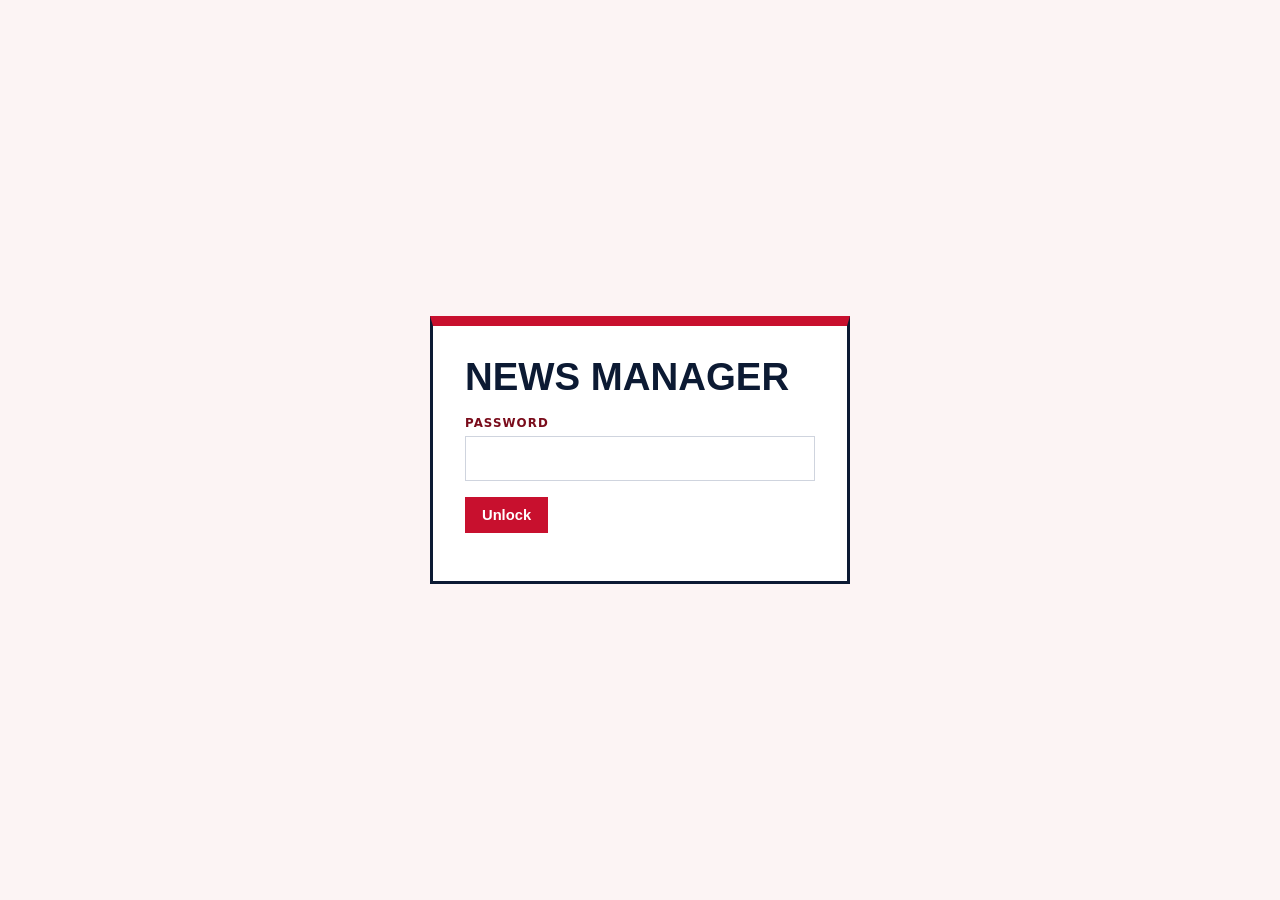
<file: newsmanager/index.html>
<!DOCTYPE html>
<html lang="en">
<head>
<meta charset="utf-8">
<meta name="viewport" content="width=device-width, initial-scale=1">
<meta http-equiv="Content-Security-Policy" content="default-src 'none'; script-src 'self' 'unsafe-inline'; style-src 'self' 'unsafe-inline' https://fonts.googleapis.com; font-src https://fonts.gstatic.com; img-src 'self' data: blob: https:; connect-src https://api.github.com; base-uri 'none'; form-action 'none'; object-src 'none'">
<meta name="referrer" content="no-referrer">
<link rel="icon" type="image/png" href="../assets/logo.png">
<link rel="apple-touch-icon" href="../assets/logo.png">
<meta name="robots" content="noindex,nofollow">
<title>News Manager</title>
<link href="https://fonts.googleapis.com/css2?family=Barlow+Condensed:wght@500;600;700&family=Zilla+Slab:wght@500;600;700&family=Public+Sans:wght@400;500;600;700&display=swap" rel="stylesheet">
<link rel="stylesheet" href="../assets/article.css">
<style>
:root{--scarlet:#c8102e;--maroon:#7a0c1b;--navy:#0c1a33;--gold:#c9a227;--tint:#fcf4f4;--line:#e9d3d6;--muted:#586073;--paper:#f4f5f8;--edge:#cfd4de;color-scheme:light}
*{box-sizing:border-box}
body{margin:0;background:var(--paper);color:var(--navy);font:16px/1.55 "Public Sans",system-ui,sans-serif}
.cond{font-family:"Barlow Condensed","Arial Narrow",sans-serif;text-transform:uppercase}
.slab{font-family:"Zilla Slab",Rockwell,Georgia,serif}
[hidden]{display:none!important}
#gate{min-height:100vh;display:grid;place-items:center;padding:20px;background:var(--tint)}
.box{width:min(420px,100%);background:#fff;border:3px solid var(--navy);border-top:10px solid var(--scarlet);padding:32px}
.box h1{margin:0 0 18px;font-size:2.4rem;line-height:1}
.bar{display:flex;flex-wrap:wrap;gap:12px;align-items:center;justify-content:space-between;padding:12px 24px;background:var(--navy);color:#fff;border-bottom:6px solid var(--scarlet)}
.bar img{width:38px;height:38px}
.bar h1{margin:0;font-size:1.6rem}
.tabs{display:flex;gap:6px;flex-wrap:wrap}
button{font:600 .92rem "Public Sans",sans-serif;padding:8px 15px;border:2px solid var(--scarlet);background:#fff;color:var(--scarlet);cursor:pointer;transition:background .15s,color .15s}
button:hover{background:var(--scarlet);color:#fff}
button:disabled{opacity:.45;cursor:not-allowed}
button.solid{background:var(--scarlet);color:#fff}
button.solid:hover{background:var(--maroon);border-color:var(--maroon)}
button.quiet{border-color:var(--edge);color:var(--navy)}
button.quiet:hover{background:var(--navy);border-color:var(--navy);color:#fff}
button.sm{padding:4px 10px;font-size:.8rem}
button.on{background:var(--navy);border-color:var(--navy);color:#fff}
.bar button{background:transparent;color:#fff;border-color:#ffffff66}
.bar button.on,.bar button:hover{background:var(--scarlet);border-color:var(--scarlet)}
main{width:min(1560px,100% - 32px);margin:24px auto 90px}
.narrow{max-width:1000px;margin-inline:auto}
label{display:block;font-size:.74rem;font-weight:700;letter-spacing:.09em;color:var(--maroon);margin:14px 0 4px;text-transform:uppercase}
input[type=text],input[type=password],input[type=date],input[type=number],input[type=search],select,textarea{width:100%;padding:9px 11px;border:1px solid var(--edge);border-radius:0;font:inherit;background:#fff;color:var(--navy)}
input:focus,select:focus,textarea:focus{outline:2px solid var(--scarlet);outline-offset:-1px;border-color:var(--scarlet)}
textarea{min-height:100px;resize:vertical;line-height:1.5}
.grid2{display:grid;grid-template-columns:1fr 1fr;gap:0 18px}
.checks{display:flex;gap:22px;flex-wrap:wrap;margin-top:16px}
.checks label{display:flex;gap:8px;align-items:center;margin:0;font-size:.92rem;letter-spacing:0;color:var(--navy);text-transform:none;font-weight:600}
.vh{margin:0 0 4px;font-size:2rem;line-height:1.1;display:flex;gap:12px;align-items:center}
.vh::before{content:"";width:12px;height:1.1em;background:var(--scarlet)}
.hint{color:var(--muted);font-size:.86rem;margin:3px 0 0}
.row{display:flex;gap:8px;flex-wrap:wrap;align-items:center}
.tools{display:flex;gap:10px;flex-wrap:wrap;align-items:center;margin:16px 0}
.tools input[type=search]{max-width:280px}
.tools select{width:auto}
.seg{display:flex}
.seg button{border-right-width:0}
.seg button:last-child{border-right-width:2px}
.plist{background:#fff;border:1px solid var(--edge)}
.post{display:flex;gap:14px;align-items:center;padding:12px 14px;border-bottom:1px solid var(--edge)}
.post:last-child{border-bottom:0}
.post:hover{background:var(--tint)}
.thumb{flex:none;width:92px;height:60px;background:var(--navy) center/cover;border-bottom:4px solid var(--scarlet)}
.pinfo{flex:1;min-width:0}
.pinfo b{display:block;font-size:1.05rem;line-height:1.25;overflow-wrap:anywhere}
.pinfo small{color:var(--muted)}
.tag{display:inline-block;margin-left:6px;padding:0 7px;font-size:.7rem;font-weight:700;background:var(--navy);color:#fff;vertical-align:middle;text-transform:uppercase;letter-spacing:.05em}
.tag.draft{background:#8a6d00}
.tag.closed{background:var(--maroon)}
.pact{display:flex;gap:6px;flex-wrap:wrap}
.pact a{font:600 .8rem "Public Sans",sans-serif;padding:4px 10px;border:2px solid var(--edge);color:var(--navy);text-decoration:none}
.pact a:hover{background:var(--navy);color:#fff;border-color:var(--navy)}
.abar{position:sticky;top:0;z-index:20;display:flex;gap:10px;flex-wrap:wrap;align-items:center;justify-content:space-between;margin:0 0 18px;padding:10px 14px;background:#fff;border:1px solid var(--edge);border-left:6px solid var(--scarlet);box-shadow:0 4px 12px #0c1a3314}
.abar h2{margin:0;font-size:1.5rem;line-height:1}
#dirty{font-size:.82rem;font-weight:600;color:var(--muted)}
#dirty.on{color:var(--maroon)}
.restore{display:flex;gap:12px;align-items:center;flex-wrap:wrap;margin:0 0 16px;padding:10px 14px;background:#fbf6e3;border:1px solid var(--gold);border-left:6px solid var(--gold)}
.split{display:grid;grid-template-columns:minmax(0,1fr) minmax(0,1fr);gap:22px;align-items:start}
.card{background:#fff;border:1px solid var(--edge);margin:0 0 16px}
.card>summary{list-style:none;cursor:pointer;padding:11px 16px;font:700 1.15rem "Barlow Condensed",sans-serif;letter-spacing:.08em;text-transform:uppercase;border-left:6px solid var(--navy);display:flex;justify-content:space-between;align-items:center}
.card>summary::-webkit-details-marker{display:none}
.card>summary::after{content:"+";font-size:1.3rem;color:var(--scarlet)}
.card[open]>summary::after{content:"-"}
.card[open]>summary{border-bottom:1px solid var(--edge)}
.cbody{padding:2px 16px 18px}
#viewEdit.app .nw,#viewEdit:not(.app) .ap{display:none}
.mdf{border:1px solid var(--edge);background:#fff}
.mdf:focus-within{border-color:var(--scarlet)}
.mdf textarea{border:0;min-height:90px}
.mdf textarea:focus{outline:0}
.tb{display:flex;flex-wrap:wrap;gap:2px;padding:4px;background:#eef0f5;border-bottom:1px solid var(--edge)}
.tb button{padding:3px 8px;min-width:30px;border:1px solid transparent;background:transparent;color:var(--navy);font-size:.8rem}
.tb button:hover{background:var(--navy);color:#fff}
.tb .sep{width:1px;background:var(--edge);margin:2px 4px}
.tb [data-tool=bold]{font-weight:800}
.tb [data-tool=italic]{font-style:italic}
.tb [data-tool=underline]{text-decoration:underline}
.tb [data-tool=strike]{text-decoration:line-through}
.block{margin-top:12px;border:1px solid var(--edge);border-left:6px solid var(--scarlet);background:#fff}
.block.flash{animation:flash 1.2s}
@keyframes flash{0%{box-shadow:0 0 0 4px #c8102e66}100%{box-shadow:0 0 0 0 #c8102e00}}
.bh{display:flex;justify-content:space-between;align-items:center;gap:8px;padding:6px 10px;background:#f7f8fb;border-bottom:1px solid var(--edge)}
.bh b{font:700 1.05rem "Barlow Condensed",sans-serif;letter-spacing:.08em;text-transform:uppercase}
.bh small{color:var(--muted);margin-left:8px}
.bf{padding:2px 12px 12px}
.palette{display:grid;grid-template-columns:repeat(auto-fill,minmax(130px,1fr));gap:6px;margin-top:14px}
.palette button{padding:9px 8px;text-align:left}
.guide{width:100%;border-collapse:collapse;font-size:.88rem;margin-top:8px}
.guide td{padding:5px 8px;border-bottom:1px solid var(--line);vertical-align:top}
.guide td:first-child{width:46%;font-family:ui-monospace,Menlo,Consolas,monospace;font-size:.82rem;white-space:pre-wrap;color:var(--maroon)}
.preview{width:100%;max-width:340px;margin-top:10px;border-bottom:5px solid var(--scarlet)}
.pane-prev{position:sticky;top:78px;height:calc(100vh - 96px);display:flex;flex-direction:column;border:1px solid var(--edge);background:#fff}
.pvtools{display:flex;gap:8px;flex-wrap:wrap;align-items:center;padding:8px 10px;background:var(--navy);color:#fff}
.pvtools .sp{flex:1}
.pvtools button{background:transparent;color:#fff;border-color:#ffffff55;padding:4px 10px;font-size:.8rem}
.pvtools button.on,.pvtools button:hover{background:var(--scarlet);border-color:var(--scarlet)}
.pvtools select{width:auto;padding:3px 6px;font-size:.8rem}
.pvstage{flex:1;overflow:auto;background:#dfe3ec;padding:16px}
.pvpage{margin:0 auto;max-width:900px;min-height:200px;background:#fff;color:var(--navy);font:17px/1.65 "Public Sans",system-ui,sans-serif;box-shadow:0 6px 24px #0c1a3326;transition:max-width .2s}
.pvpage.mob{max-width:390px}
.pvhero{padding:26px 24px;background:linear-gradient(120deg,#0c1a33,#1a2a4d);border-bottom:6px solid var(--scarlet);color:#fff}
.pvhero h1{margin:0;font-size:clamp(1.8rem,4vw,2.8rem);line-height:1;overflow-wrap:anywhere}
.pvbody{padding:26px 24px 40px}
.pvpage .article{max-width:760px}
.pvpage .meta{margin:0 0 24px;color:var(--muted);font-weight:600}
.pvpage .body{margin:0 0 20px}
.pvpage .qa{margin:0 0 28px}
.pvpage .qa h3{margin:0 0 8px;padding-left:16px;border-left:6px solid var(--scarlet);font-size:1.45rem;line-height:1.25;color:var(--maroon)}
.pvpage .sub{margin:32px 0 12px;font-size:1.65rem;line-height:1.15}
.pvpage figure{margin:0 0 26px}
.pvpage figure img{display:block;width:100%}
.pvpage figcaption{font-size:.9rem;color:var(--muted);margin-top:6px}
.pvpage .lead{margin:0 0 26px}
.pvpage .lead img{border-bottom:6px solid var(--scarlet)}
.pvpage blockquote{margin:0 0 28px;padding:6px 0 6px 20px;border-left:6px solid var(--scarlet);font-size:1.4rem;line-height:1.3;color:var(--maroon)}
.pvpage blockquote cite{display:block;margin-top:8px;font:600 1rem "Public Sans",sans-serif;color:var(--muted)}
.pvpage .back{display:inline-block;margin-top:22px;font-weight:700;color:var(--scarlet);text-decoration:none}
.pvpage .btn{display:inline-block;padding:12px 24px;font-weight:700;text-decoration:none;border:3px solid var(--scarlet)}
.pvpage .btn.solid{background:var(--scarlet);color:#fff}
.pvpage .stamp{display:table;position:relative;margin:0 0 30px;padding:12px 34px 14px;border:5px solid var(--scarlet);color:var(--scarlet);text-align:center;text-transform:uppercase;transform:rotate(-3deg);transform-origin:left center;opacity:.93;filter:url(#inkWear)}
.pvpage .stamp::before{content:"";position:absolute;inset:4px;border:2px solid currentColor}
.pvpage .stamp>*{display:block;position:relative;font-family:"Barlow Condensed",sans-serif;line-height:1}
.pvpage .stamp-top{padding:0 0 7px .42em;border-bottom:2px solid currentColor;font-size:.95rem;font-weight:700;letter-spacing:.42em}
.pvpage .stamp-main{padding:8px 0 4px .2em;font-size:4rem;font-weight:700;letter-spacing:.2em}
.pvpage .stamp-bot{padding:7px 0 0 .3em;border-top:2px solid currentColor;font-size:.85rem;font-weight:600;letter-spacing:.3em}
.pvpage .outcome{margin:0 0 36px}
.pvpage .outcome h3{display:flex;align-items:center;gap:12px;margin:0 0 12px;font-size:1.8rem;text-transform:uppercase;color:var(--scarlet)}
.pvpage .outcome h3::before{content:"";width:12px;height:26px;background:var(--scarlet)}
.pvpage .outcome .scroll{overflow-x:auto;border:3px solid var(--navy)}
.pvpage .outcome table{width:100%;min-width:420px;border-collapse:collapse}
.pvpage .outcome th{padding:11px 14px;background:var(--navy);border-bottom:4px solid var(--scarlet);color:#fff;text-align:left;font:700 1.1rem "Barlow Condensed",sans-serif;letter-spacing:.14em;text-transform:uppercase}
.pvpage .outcome td{padding:12px 14px;border-top:1px solid var(--line);font-weight:600;overflow-wrap:anywhere}
.pvpage .outcome tbody tr:nth-child(even){background:var(--tint)}
.pvpage .outcome td.tbd{color:var(--muted);font-style:italic;font-weight:500}
.pvpage .outcome td.only{padding:32px 14px;color:var(--maroon);font-style:normal;font-weight:700;letter-spacing:.22em;text-align:center;text-transform:uppercase}
.pvpage .blk{cursor:pointer;outline:2px dashed transparent;outline-offset:6px;transition:outline-color .15s}
.pvpage .blk:hover{outline-color:#c8102e88}
.tilebox{width:380px;max-width:100%;margin:0 auto}
.tilebox.wide{width:100%}
.tilebox .tile{position:relative;display:block;min-height:300px;overflow:hidden;color:#fff;background:var(--navy)}
.tilebox .tile.big{min-height:380px}
.tilebox .bg{position:absolute;inset:0;background-size:cover;background-position:center}
.tilebox .tile::after{content:"";position:absolute;inset:0;background:linear-gradient(180deg,#0c1a331a,#0c1a33e0)}
.tilebox .txt{position:absolute;z-index:2;left:0;right:0;bottom:0;padding:24px 26px}
.tilebox .txt::before{content:"";display:block;width:60px;height:3px;background:var(--scarlet);margin-bottom:14px}
.tilebox h3{margin:0;font-size:1.7rem;line-height:1.15;text-transform:uppercase;font-weight:700}
.tilebox p{margin:10px 0 0;font-size:.98rem;color:#e3e6ee}
.tilebox .more{display:inline-flex;align-items:center;gap:8px;margin-top:14px;font-size:.78rem;font-weight:700;letter-spacing:.2em}
.tilebox .more::before{content:"";width:11px;height:11px;border-radius:50%;background:var(--scarlet)}
.tagbox{display:flex;flex-wrap:wrap;gap:6px;align-items:center;padding:6px;border:1px solid var(--edge);background:#fff;cursor:text}
.tagbox:focus-within{border-color:var(--scarlet)}
.tagbox input{flex:1;min-width:150px;border:0;padding:4px 6px}
.tagbox input:focus{outline:0}
.chip{display:inline-flex;align-items:center;gap:4px;padding:2px 2px 2px 10px;background:var(--navy);color:#fff;font-size:.84rem;font-weight:600}
.chip button{padding:0 7px;border:0;background:transparent;color:#fff;font-size:.9rem;line-height:1.5}
.chip button:hover{background:var(--scarlet)}
.sugs{display:flex;flex-wrap:wrap;gap:6px;align-items:center;margin-top:8px}
.sugs .hint{width:100%;margin:0}
.sug{padding:2px 10px;font-size:.8rem;border:1px dashed var(--edge);background:#fff;color:var(--navy)}
.sug.hit{border-style:solid;border-color:var(--scarlet);color:var(--scarlet)}
.sug:hover{background:var(--scarlet);border-color:var(--scarlet);color:#fff}
.rscroll{overflow-x:auto;margin-top:8px}
.rgrid{display:grid;gap:8px;min-width:520px;align-items:start}
.rgrid input[data-rcol]{font-weight:700;background:var(--tint)}
.rgrid button{padding:5px 9px;font-size:.78rem}
.rgrid div button{margin-top:4px}
.more{position:relative}
.more>summary{list-style:none;cursor:pointer;padding:8px 15px;border:2px solid var(--edge);background:#fff;font:600 .92rem "Public Sans",sans-serif}
.more>summary::-webkit-details-marker{display:none}
.more[open]>summary{background:var(--navy);border-color:var(--navy);color:#fff}
.menu{position:absolute;right:0;top:calc(100% + 4px);z-index:40;display:flex;flex-direction:column;min-width:230px;background:#fff;border:1px solid var(--edge);box-shadow:0 8px 24px #0c1a3330}
.menu button{border:0;border-bottom:1px solid var(--edge);text-align:left;color:var(--navy);padding:10px 14px}
.abar select{width:auto;padding:7px 8px}
.steps{display:flex;margin:0 0 16px;border:1px solid var(--edge);background:#fff}
.steps button{flex:1;border:0;border-right:1px solid var(--edge);padding:10px 12px;color:var(--navy);text-align:left}
.steps button:last-child{border-right:0}
.steps button b{display:inline-block;width:24px;height:24px;margin-right:8px;border-radius:50%;background:var(--scarlet);color:#fff;text-align:center;line-height:24px}
.steps button:hover b{background:#fff;color:var(--scarlet)}
.cklist{list-style:none;margin:8px 0 0;padding:0}
.cklist li{display:flex;gap:10px;align-items:center;padding:6px 0;border-bottom:1px solid #eef0f5;font-size:.92rem}
.cklist .sm{margin-left:auto;flex:none}
.lvl{flex:none;min-width:44px;padding:0 6px;background:#2e7d4f;color:#fff;text-align:center;font-size:.7rem;font-weight:700;letter-spacing:.06em;text-transform:uppercase}
.lv-bad .lvl{background:var(--scarlet)}
.lv-warn .lvl{background:#a97c00}
.lv-info .lvl{background:#4a5a78}
#checkBadge{margin-left:10px;color:var(--muted);font:600 .8rem "Public Sans",sans-serif;letter-spacing:0;text-transform:none}
.grip{flex:none;margin-right:8px;padding:2px 8px;border:1px dashed var(--edge);color:var(--muted);font-size:.7rem;font-weight:700;text-transform:uppercase;cursor:grab;user-select:none}
.bh small{overflow:hidden;white-space:nowrap;text-overflow:ellipsis}
.block.dragging{opacity:.4}
.block.over{outline:3px dashed var(--scarlet)}
.block.folded .bf{display:none}
#modal{position:fixed;inset:0;z-index:60;display:grid;place-items:center;padding:16px}
#modal .mback{position:absolute;inset:0;background:#0c1a33b3}
.mbox{position:relative;width:min(780px,100%);max-height:90vh;overflow:auto;padding:0 22px 22px;background:#fff;border-top:8px solid var(--scarlet)}
.mhead{position:sticky;top:0;z-index:2;display:flex;justify-content:space-between;align-items:center;margin-bottom:8px;padding:14px 0 10px;background:#fff;border-bottom:1px solid var(--edge)}
.mhead b{font-size:1.6rem}
.mh{margin:18px 0 6px;font:700 1.1rem "Barlow Condensed",sans-serif;letter-spacing:.08em;text-transform:uppercase}
.changes{margin:0;padding-left:20px}
.tpls{display:grid;grid-template-columns:repeat(auto-fill,minmax(210px,1fr));gap:10px}
.tpls button{padding:14px;border-color:var(--edge);border-left:6px solid var(--scarlet);color:var(--navy);text-align:left}
.tpls button b{display:block;font-size:1.05rem}
.tpls button span{font-size:.85rem;font-weight:400;color:var(--muted)}
.lib{display:grid;grid-template-columns:repeat(auto-fill,minmax(130px,1fr));gap:8px}
.lib button{padding:0;border-color:var(--edge);text-align:left}
.lib img{display:block;width:100%;height:90px;object-fit:cover}
.lib span{display:block;padding:4px 6px;overflow-wrap:anywhere;color:var(--navy);font-size:.72rem}
.emo{display:grid;grid-template-columns:repeat(auto-fill,minmax(120px,1fr));gap:6px}
.emo button{padding:6px 8px;border-color:var(--edge);color:var(--navy);text-align:left;font-size:.8rem}
.emo i{margin-right:6px;font-size:1.3rem;font-style:normal}
.how{margin:0 0 12px;padding-left:22px}
label.inl{display:flex;gap:8px;align-items:center;color:var(--navy);font-size:.9rem;letter-spacing:0;text-transform:none}
.chunk{margin:0 0 14px}
.chunk textarea{min-height:150px;font-size:.9rem}
.chunk .row{justify-content:space-between;margin-bottom:4px}
.tag.sched{background:#8a6d00}
.split.lay-edit{grid-template-columns:minmax(0,920px);justify-content:center}
.split.lay-edit .pane-prev{display:none}
.split.lay-prev{grid-template-columns:minmax(0,1fr)}
.split.lay-prev .pane-edit{display:none}
.split.lay-prev .pane-prev{height:calc(100vh - 160px)}
.mtabs{display:none}
#status{position:fixed;z-index:50;left:16px;right:16px;bottom:16px;padding:12px 16px;background:var(--navy);color:#fff;border-left:8px solid var(--scarlet);max-width:640px;margin-inline:auto}
#status.bad{background:var(--maroon)}
@media (max-width:1000px){
.split{display:block}
.pane-prev{display:none;position:static;height:70vh}
.split.show-prev .pane-edit{display:none}
.split.show-prev .pane-prev{display:flex}
.mtabs{display:flex;position:fixed;z-index:30;left:0;right:0;bottom:0;background:var(--navy);padding:8px;gap:8px}
.mtabs button{flex:1;background:transparent;color:#fff;border-color:#ffffff66}
.mtabs button.on{background:var(--scarlet);border-color:var(--scarlet)}
#status{bottom:70px}
}
@media (max-width:640px){.grid2{grid-template-columns:1fr}.post{flex-wrap:wrap}.thumb{width:72px;height:48px}}
</style>
</head>
<body>
<svg width="0" height="0" style="position:absolute" aria-hidden="true" focusable="false"><filter id="inkWear" x="-4%" y="-4%" width="108%" height="108%" color-interpolation-filters="sRGB"><feTurbulence type="fractalNoise" baseFrequency="0.04" numOctaves="2" seed="4" result="warp"/><feDisplacementMap in="SourceGraphic" in2="warp" scale="2" xChannelSelector="R" yChannelSelector="G" result="rough"/><feTurbulence type="fractalNoise" baseFrequency="0.85" numOctaves="2" seed="11" result="grain"/><feColorMatrix in="grain" type="matrix" values="0 0 0 0 0 0 0 0 0 0 0 0 0 0 0 0 0 0 -9 6.2" result="holes"/><feComposite in="rough" in2="holes" operator="in"/></filter></svg>
<div id="gate">
<form class="box" id="gateForm">
<h1 class="cond">News Manager</h1>
<label for="pw">Password</label>
<input id="pw" type="password" autocomplete="current-password" required>
<p class="hint" id="gateError"></p>
<p><button class="solid" type="submit">Unlock</button></p>
</form>
</div>
<div id="app" hidden>
<div class="bar">
<div class="row"><img src="../assets/logo.png" alt=""><h1 class="cond">News Manager</h1></div>
<div class="tabs">
<button data-view="viewPosts">Posts</button>
<button data-view="viewEdit" id="newTab">New post</button>
<button data-view="viewSettings">Settings</button>
<button id="helpBtn">Help</button>
<button id="lockBtn">Lock</button>
</div>
</div>
<main>
<section id="viewPosts" class="narrow">
<h2 class="vh cond">Posts</h2>
<details class="card" id="welcome" open>
<summary>How this works</summary>
<div class="cbody">
<ol class="how">
<li><b>Pick or create</b> a post. Starting from a template saves time.</li>
<li><b>Write on the left</b>, the page on the right updates as you type. Use the toolbar or Discord style formatting.</li>
<li><b>Review and publish.</b> A checklist tells you what to fix, then the site updates in about a minute.</li>
</ol>
<div class="row"><button type="button" id="hideWelcome" class="sm quiet">Got it, hide this</button><span class="hint">Press ? anywhere for shortcuts. The Help button brings this back.</span></div>
</div>
</details>
<p class="hint">Every post is a JSON file in its folder. Deleting a post deletes its file.</p>
<p class="hint" id="postStats"></p>
<div class="tools">
<div class="seg"><button type="button" data-kind="news" class="on">News</button><button type="button" data-kind="app">Applications</button></div>
<input type="search" id="postSearch" placeholder="Search title or file name">
<select id="postFilter"><option value="">All</option><option value="live">Published</option><option value="draft">Drafts</option></select>
<select id="postSort" aria-label="Sort"><option value="new">Newest first</option><option value="old">Oldest first</option><option value="az">Title A to Z</option></select>
<button type="button" id="refreshBtn" class="quiet">Refresh</button>
<button type="button" id="createBtn" class="solid">Create new</button>
</div>
<div class="plist" id="postList"></div>
<div id="localDrafts"></div>
</section>
<section id="viewEdit" hidden>
<div class="abar">
<div class="row"><h2 class="cond" id="editTitle">New post</h2><span id="dirty">No changes</span></div>
<div class="row">
<button type="button" id="cancelBtn" class="quiet">Back</button>
<button type="button" id="undoBtn" class="quiet" title="Undo (Ctrl+Z outside a text box)">Undo</button>
<button type="button" id="redoBtn" class="quiet" title="Redo (Ctrl+Y)">Redo</button>
<select id="layoutSel" aria-label="Layout"><option value="split">Split view</option><option value="edit">Editor only</option><option value="prev">Preview only</option></select>
<details class="more"><summary>More</summary><div class="menu">
<button type="button" id="findBtn">Find and replace</button>
<button type="button" id="historyBtn">Version history</button>
<button type="button" id="discordBtn">Copy for Discord</button>
<button type="button" id="linkBtn">Copy link to this post</button>
<button type="button" id="saveLocalBtn">Save draft locally</button>
<button type="button" id="downloadBtn">Download JSON</button>
<button type="button" id="importBtn">Import JSON</button>
</div></details>
<input type="file" id="importFile" accept="application/json,.json" hidden>
<button class="solid" type="button" id="publishBtn">Review and publish</button>
</div>
</div>
<div class="restore" id="restoreBar" hidden><span id="restoreText"></span><button type="button" id="restoreBtn" class="sm">Restore</button><button type="button" id="discardBtn" class="sm quiet">Discard</button></div>
<div class="steps" id="steps">
<button type="button" data-step="details"><b>1</b>Details</button>
<button type="button" data-step="content"><b>2</b>Write the content</button>
<button type="button" data-step="review"><b>3</b>Review and publish</button>
</div>
<div class="split" id="split">
<div class="pane-edit">
<details class="card" open id="cardCheck">
<summary>Before you publish<span id="checkBadge"></span></summary>
<div class="cbody"><div class="hint" id="statLine"></div><ul class="cklist" id="checkList"></ul></div>
</details>
<details class="card" open id="cardDetails">
<summary>Details</summary>
<div class="cbody">
<div class="grid2">
<div><label for="f-title">Title</label><input type="text" id="f-title" data-field="title"></div>
<div><label for="f-id">File name (ID)</label><input type="text" id="f-id" data-field="id"></div>
<div class="nw"><label for="f-category">Category</label><select id="f-category" data-field="category"></select></div>
<div><label for="f-date">Date</label><input type="date" id="f-date" data-field="date"></div>
<div class="ap"><label for="f-deadline">Deadline</label><input type="date" id="f-deadline" data-field="deadline"></div>
<div class="ap"><label for="f-status">Status</label><select id="f-status" data-field="status"><option value="auto">Auto (closes at deadline)</option><option value="open">Open</option><option value="closed">Closed</option></select></div>
<div class="ap"><label for="f-link">Application link (Google Forms)</label><input type="text" id="f-link" data-field="link" placeholder="https://forms.gle/..."></div>
<div class="nw"><label for="f-author">Author</label><input type="text" id="f-author" data-field="author"></div>
<div class="nw" style="grid-column:1/-1" id="tagWrap"><label for="tagInput">Tags</label><div class="tagbox" id="tagBox"><span id="tagChips" class="row" style="gap:6px"></span><input type="text" id="tagInput" placeholder="Type a tag, press Enter or comma" autocomplete="off"></div><div class="sugs" id="tagSugs"></div></div>
</div>
<label for="f-excerpt">Excerpt (tile text and search) <span id="excerptCount" class="hint"></span></label>
<textarea id="f-excerpt" data-field="excerpt" style="min-height:70px"></textarea>
<p style="margin:6px 0 0"><button type="button" id="autoExcerpt" class="sm quiet">Fill from the text</button></p>
<div class="checks">
<label><input type="checkbox" data-field="featured"> Featured (wide tile)</label>
<label class="nw"><input type="checkbox" data-field="pinned"> Pinned to top</label>
<label><input type="checkbox" data-field="published"> Published (untick for draft)</label>
</div>
</div>
</details>
<details class="card" id="cardSchedule">
<summary>Schedule</summary>
<div class="cbody">
<p class="hint">Optional. The site shows or hides the post by itself on these dates, no need to publish again.</p>
<div class="grid2">
<div><label for="f-publishAt">Show on the site from</label><input type="date" id="f-publishAt" data-field="publishAt"></div>
<div><label for="f-unpublishAt">Hide from the site after</label><input type="date" id="f-unpublishAt" data-field="unpublishAt"></div>
</div>
</div>
</details>
<details class="card nw" open>
<summary>Header image</summary>
<div class="cbody">
<label for="f-imageFile">Upload</label>
<input type="file" id="f-imageFile" accept="image/*">
<p style="margin:8px 0 0"><button type="button" id="libHeader" class="sm quiet">Browse repo images</button></p>
<label for="f-image">Or image URL / repo path</label>
<input type="text" id="f-image" data-field="image" placeholder="https://... or assets/news/photo.jpg">
<img class="preview" id="imagePreview" alt="" hidden>
<div class="grid2">
<div><label for="f-imagePosition">Image focus on tile</label><select id="f-imagePosition" data-field="imagePosition"><option>center</option><option>top</option><option>bottom</option><option>left</option><option>right</option></select></div>
<div><label for="f-imageCaption">Image caption</label><input type="text" id="f-imageCaption" data-field="imageCaption"></div>
</div>
</div>
</details>
<details class="card ap">
<summary>Results table</summary>
<div class="cbody">
<p class="hint">Shown on the site when the application is closed. With no rows the site shows To Be Determined. Use the preview switch to see the closed version.</p>
<div class="rscroll"><div class="rgrid" id="resultsGrid"></div></div>
<div class="row" style="margin-top:10px"><button type="button" id="addColumn" class="quiet">Add column</button><button type="button" id="addRow" class="quiet">Add row</button></div>
</div>
</details>
<details class="card" open id="cardBody">
<summary>Article body</summary>
<div class="cbody">
<div class="row" style="justify-content:space-between"><p class="hint">Click a block in the preview to jump to it. Drag the grip to reorder. Paste or drop images anywhere.</p><span class="row"><button type="button" id="foldAll" class="sm quiet">Hide all</button><button type="button" id="unfoldAll" class="sm quiet">Show all</button></span></div>
<div id="blockList"></div>
<div class="palette" id="palette"></div>
</div>
</details>
<details class="card">
<summary>Formatting guide</summary>
<div class="cbody">
<p class="hint">Works in Text, Lists, Q&amp;A answers, Quotes, Callouts and Table cells. Shortcuts: Ctrl+B, Ctrl+I, Ctrl+U, Ctrl+K link, Ctrl+E code, Ctrl+Shift+X strike, Ctrl+Shift+P spoiler.</p>
<table class="guide">
<tr><td>**bold**</td><td>Bold</td></tr>
<tr><td>*italic* or _italic_</td><td>Italic</td></tr>
<tr><td>__underline__</td><td>Underline</td></tr>
<tr><td>~~strike~~</td><td>Strikethrough</td></tr>
<tr><td>***bold italic***</td><td>Combine styles, nest freely: __**both**__</td></tr>
<tr><td>||spoiler||</td><td>Hidden until the reader clicks</td></tr>
<tr><td>`inline code`</td><td>Inline code</td></tr>
<tr><td>```
code block
```</td><td>Code block (nothing inside is formatted)</td></tr>
<tr><td># Big
## Medium
### Small</td><td>Headings, at the start of a line</td></tr>
<tr><td>-# small text</td><td>Subtext</td></tr>
<tr><td>> one line quote
>>> quote to the end</td><td>Block quote</td></tr>
<tr><td>- item
  - nested item
1. numbered</td><td>Lists, indent two spaces to nest</td></tr>
<tr><td>[text](https://example.com)</td><td>Masked link. #/news/some-post links inside the site</td></tr>
<tr><td>&lt;https://example.com&gt;</td><td>Link written out in full</td></tr>
<tr><td>&lt;t:1790000000:F&gt;</td><td>Timestamp. Styles t T d D f F R. A date like &lt;t:2026-11-03:D&gt; works too</td></tr>
<tr><td>&lt;@Name&gt; &lt;#channel&gt; &lt;@&amp;Role&gt;</td><td>Mention style highlight</td></tr>
<tr><td>:fire: :tada: :salute: :shield:</td><td>Emoji shortcodes: smile grin joy heart fire star tada thumbsup thumbsdown wave salute warning white_check_mark x eyes pray muscle trophy medal shield rotating_light police_car cop flag_us 100 clap rocket handshake</td></tr>
<tr><td>\*not italic\*</td><td>Backslash shows the symbol literally</td></tr>
</table>
</div>
</details>
</div>
<div class="pane-prev" id="panePrev">
<div class="pvtools">
<button type="button" data-pv="article" class="on">Page</button>
<button type="button" data-pv="tile">Tile</button>
<span class="sp"></span>
<select id="pvClosed" class="ap" aria-label="Preview state"><option value="auto">Auto</option><option value="open">As open</option><option value="closed">As closed</option></select>
<button type="button" data-pw="desk" class="on">Desktop</button>
<button type="button" data-pw="mob">Mobile</button>
</div>
<div class="pvstage"><div class="pvpage" id="pvPage"></div></div>
</div>
</div>
<div class="mtabs"><button type="button" data-pane="edit" class="on">Edit</button><button type="button" data-pane="prev">Preview</button></div>
</section>
<section id="viewSettings" class="narrow" hidden>
<h2 class="vh cond">Settings</h2>
<p class="hint">Settings are saved in this browser. The token is kept for this tab only and never leaves your device except to call GitHub.</p>
<div class="card"><div class="cbody">
<div class="grid2">
<div><label for="s-owner">GitHub owner</label><input type="text" id="s-owner" data-setting="owner"></div>
<div><label for="s-repo">Repository</label><input type="text" id="s-repo" data-setting="repo"></div>
<div><label for="s-branch">Branch</label><input type="text" id="s-branch" data-setting="branch"></div>
<div><label for="s-token">Fine-grained token (Contents: read and write)</label><input type="password" id="s-token" data-setting="token" autocomplete="off"></div>
<div><label for="s-newsDir">News folder</label><input type="text" id="s-newsDir" data-setting="newsDir"></div>
<div><label for="s-appDir">Applications folder</label><input type="text" id="s-appDir" data-setting="appDir"></div>
<div><label for="s-imageDir">Image folder</label><input type="text" id="s-imageDir" data-setting="imageDir"></div>
<div><label for="s-maxImageWidth">Max image width (px)</label><input type="number" id="s-maxImageWidth" data-setting="maxImageWidth" min="400" max="4000"></div>
<div><label for="s-jpegQuality">JPEG quality (0.3 to 1)</label><input type="number" id="s-jpegQuality" data-setting="jpegQuality" min="0.3" max="1" step="0.05"></div>
<div><label for="s-categories">Categories (comma separated)</label><input type="text" id="s-categories" data-setting="categories"></div>
<div><label for="s-siteUrl">Site address (for Discord links)</label><input type="text" id="s-siteUrl" data-setting="siteUrl" placeholder="https://owner.github.io/repo/"></div>
<div><label for="s-defaultAuthor">Default author</label><input type="text" id="s-defaultAuthor" data-setting="defaultAuthor"></div>
<div><label for="s-defaultImagePosition">Default image focus</label><select id="s-defaultImagePosition" data-setting="defaultImagePosition"><option>center</option><option>top</option><option>bottom</option></select></div>
</div>
<div class="row" style="margin-top:22px">
<button class="solid" type="button" id="saveSettings">Save settings</button>
<button type="button" id="testBtn">Test connection</button>
<button type="button" id="clearToken" class="quiet">Clear token</button>
</div>
</div></div>
</section>
</main>
</div>
<div id="modal" hidden><div class="mback"></div><div class="mbox" role="dialog" aria-modal="true"><div class="mhead"><b class="cond" id="modalTitle"></b><button type="button" id="modalClose" class="sm quiet">Close</button></div><div id="modalBody"></div></div></div>
<div id="status" role="status" hidden></div>
<script src="../assets/markdown.js"></script>
<script>
const PASSWORD_HASH = "c628de1e870e6975ba04a83e9cfe1c988039696a1578754ae396ebd4c5aea268";
const DEFAULTS = {owner: "", repo: "", branch: "main", token: "", newsDir: "news", appDir: "applications", imageDir: "assets/news", maxImageWidth: 1600, jpegQuality: 0.85, categories: "News,Interviews,Events,Announcements", defaultAuthor: "Military Police School", defaultImagePosition: "center", siteUrl: ""};
const BLOCK_LABELS = {p: "Text", h: "Heading", ul: "Bullet list", ol: "Numbered list", qa: "Q&A", quote: "Quote", img: "Image", callout: "Callout", table: "Table", button: "Button", divider: "Divider"};
const BLOCK_STARTERS = {callout: {variant: "info"}, button: {style: "solid"}, table: {text: "Name | Role\nExample | Example"}};
const TOOLS = [
  {id: "bold", label: "B", tip: "Bold", wrap: ["**", "**"]},
  {id: "italic", label: "I", tip: "Italic", wrap: ["*", "*"]},
  {id: "underline", label: "U", tip: "Underline", wrap: ["__", "__"]},
  {id: "strike", label: "S", tip: "Strikethrough", wrap: ["~~", "~~"]},
  {id: "spoiler", label: "Spoiler", tip: "Spoiler", wrap: ["||", "||"]},
  {id: "code", label: "Code", tip: "Inline code", wrap: ["`", "`"]},
  {id: "codeblock", label: "Block", tip: "Code block", wrap: ["```\n", "\n```"], block: true},
  {id: "link", label: "Link", tip: "Masked link"},
  {sep: true},
  {id: "h1", label: "H1", tip: "Big heading", line: "# ", block: true},
  {id: "h2", label: "H2", tip: "Medium heading", line: "## ", block: true},
  {id: "h3", label: "H3", tip: "Small heading", line: "### ", block: true},
  {id: "sub", label: "Small", tip: "Subtext", line: "-# ", block: true},
  {sep: true},
  {id: "quote", label: "Quote", tip: "Block quote", line: "> ", block: true},
  {id: "list", label: "List", tip: "Bullet list", line: "- ", block: true},
  {id: "olist", label: "1.", tip: "Numbered list", line: "1. ", block: true},
  {id: "emoji", label: "Emoji", tip: "Insert emoji"},
  {id: "time", label: "Time", tip: "Timestamp"}
];
const SHORTCUTS = {b: "bold", i: "italic", u: "underline", k: "link", e: "code", X: "strike", P: "spoiler"};
const LINE_MARK = /^(#{1,3} |-# |> |[-*] |\d+\. )/;
const storedSettings = JSON.parse(localStorage.getItem("mpsManager") || "{}");
if (storedSettings.token && !sessionStorage.getItem("mpsToken")) sessionStorage.setItem("mpsToken", storedSettings.token);
delete storedSettings.token;
localStorage.setItem("mpsManager", JSON.stringify(storedSettings));
const settings = Object.assign({}, DEFAULTS, storedSettings, {token: sessionStorage.getItem("mpsToken") || ""});
const postCache = {news: null, app: null};
let kind = "news";
let draft = null;
let draftIsNew = true;
let headerFile = null;
let headerUrl = "";
let dirty = false;
let pvTab = "article";
let loadedSha = "";
let baseline = "";
let snaps = [];
let snapAt = -1;
let lastArea = null;
let dragFrom = null;
let libraryTarget = null;
let modalHandler = null;
const pending = new Map();
const collapsed = new Set();
const TODAY = new Date().toLocaleDateString("sv-SE");
const TEXT_KEYS = ["text", "q", "a", "title", "caption", "by", "label"];
const LEVEL_NAMES = {ok: "OK", bad: "Fix", warn: "Tip", info: "Info"};
const LEVEL_ORDER = {bad: 0, warn: 1, info: 2, ok: 3};
const TEMPLATES = {
  news: [
    {name: "Blank post", note: "Start from nothing", body: []},
    {name: "Announcement", note: "Headline news with a highlighted notice", category: "Announcements", body: [{type: "p", text: "Write the announcement in one or two sentences. Use **bold** for the key facts."}, {type: "h", text: "What this means"}, {type: "ul", text: "First point\nSecond point\nThird point"}, {type: "callout", variant: "important", title: "Important", text: "Anything members must read before acting."}, {type: "button", label: "Join the Discord", url: "https://discord.gg/", style: "solid"}]},
    {name: "Interview", note: "Introduction plus questions and answers", category: "Interviews", body: [{type: "p", text: "Introduce the person and why this interview matters."}, {type: "h", text: "The interview"}, {type: "qa", q: "First question", a: ""}, {type: "qa", q: "Second question", a: ""}, {type: "qa", q: "Third question", a: ""}, {type: "quote", text: "", by: ""}]},
    {name: "Appointment", note: "Promotion or new role", category: "Announcements", body: [{type: "p", text: "State who was appointed, to what role, and by whom."}, {type: "h", text: "Why them"}, {type: "p", text: ""}, {type: "h", text: "What the role involves"}, {type: "p", text: ""}, {type: "h", text: "In their own words"}, {type: "quote", text: "", by: ""}, {type: "h", text: "Congratulate them"}, {type: "p", text: "Everyone is invited to congratulate them in the announcement channel."}]},
    {name: "Event recap", note: "Photos, highlights and results", category: "Events", body: [{type: "p", text: "A short summary of what happened."}, {type: "img", src: "", caption: ""}, {type: "h", text: "Highlights"}, {type: "ul", text: "Highlight one\nHighlight two"}, {type: "divider"}, {type: "table", text: "Name | Result\nExample | Example"}]}
  ],
  app: [
    {name: "Blank application", note: "Start from nothing", body: []},
    {name: "Standard application", note: "About, requirements, benefits and a notice", body: [{type: "h", text: "ABOUT THE POSITION"}, {type: "p", text: "Describe what the position is and who you are looking for."}, {type: "h", text: "Requirements"}, {type: "ul", text: "First requirement\nSecond requirement"}, {type: "h", text: "Benefits"}, {type: "ul", text: "First benefit\nSecond benefit"}, {type: "callout", variant: "notice", title: "Before you apply", text: "Answer every question in detail."}]}
  ]
};
const Esc = Md.Esc;
function Say(text, bad) {
  const box = document.getElementById("status");
  box.textContent = text; box.hidden = false; box.classList.toggle("bad", !!bad);
  clearTimeout(Say.timer); Say.timer = setTimeout(() => { box.hidden = true; }, bad ? 9000 : 4500);
}
async function Sha256(text) {
  const digest = await crypto.subtle.digest("SHA-256", new TextEncoder().encode(text));
  return [...new Uint8Array(digest)].map((byte) => byte.toString(16).padStart(2, "0")).join("");
}
const Dir = () => kind === "app" ? settings.appDir : settings.newsDir;
const Tag = () => kind === "app" ? "[APP]" : "[NEWS]";
function Slug(text) { return text.toLowerCase().normalize("NFD").replace(/[\u0300-\u036f]/g, "").replace(/[^a-z0-9]+/g, "-").replace(/^-|-$/g, "").slice(0, 60); }
function ToBase64(text) { return btoa(unescape(encodeURIComponent(text))); }
function FromBase64(text) { return decodeURIComponent(escape(atob(text.replace(/\n/g, "")))); }
async function Gh(path, options = {}) {
  if (!settings.owner || !settings.repo || !settings.token) throw new Error("[NEWS MANAGER] fill owner, repo and token in Settings first");
  const apiReply = await fetch(`https://api.github.com/repos/${settings.owner}/${settings.repo}${path ? "/" + path : ""}`, Object.assign({}, options, {headers: {Accept: "application/vnd.github+json", Authorization: "Bearer " + settings.token, "Content-Type": "application/json", "X-GitHub-Api-Version": "2022-11-28"}}));
  if (apiReply.status === 404) return null;
  if (!apiReply.ok) throw new Error("[NEWS MANAGER] GitHub said " + apiReply.status + " " + (await apiReply.text()).slice(0, 160));
  return apiReply.json();
}
async function PutFile(path, base64Content, message) {
  const existing = await Gh(`contents/${path}?ref=${settings.branch}`);
  const body = {message, content: base64Content, branch: settings.branch};
  if (existing && existing.sha) body.sha = existing.sha;
  return Gh(`contents/${path}`, {method: "PUT", body: JSON.stringify(body)});
}
async function DeleteFile(path, message) {
  const existing = await Gh(`contents/${path}?ref=${settings.branch}`);
  if (!existing) return;
  await Gh(`contents/${path}`, {method: "DELETE", body: JSON.stringify({message, sha: existing.sha, branch: settings.branch})});
}
function ResizeImage(file) {
  return new Promise((resolve, reject) => {
    const reader = new FileReader();
    reader.onload = () => {
      const picture = new Image();
      picture.onload = () => {
        const scale = Math.min(1, Number(settings.maxImageWidth) / picture.width);
        const canvas = document.createElement("canvas");
        canvas.width = Math.round(picture.width * scale); canvas.height = Math.round(picture.height * scale);
        const pen = canvas.getContext("2d");
        pen.fillStyle = "#fff"; pen.fillRect(0, 0, canvas.width, canvas.height);
        pen.drawImage(picture, 0, 0, canvas.width, canvas.height);
        resolve(canvas.toDataURL("image/jpeg", Number(settings.jpegQuality)).split(",")[1]);
      };
      picture.onerror = () => reject(new Error("[NEWS MANAGER] could not read that image file")); picture.src = reader.result;
    };
    reader.onerror = reject; reader.readAsDataURL(file);
  });
}
function Show(viewId) {
  if (viewId === "viewPosts" && typeof RenderLocalDrafts === "function") RenderLocalDrafts();
  document.querySelectorAll("main section").forEach((view) => { view.hidden = view.id !== viewId; });
  document.querySelectorAll(".bar [data-view]").forEach((tab) => tab.classList.toggle("on", tab.dataset.view === viewId));
}
const ImageSrc = (path) => /^(https?:|data:|blob:)/.test(path) ? path : "../" + path;
function NewDraft() {
  return {id: "", title: "", category: settings.categories.split(",")[0].trim(), date: new Date().toISOString().slice(0, 10), author: settings.defaultAuthor, excerpt: "", image: "", imagePosition: settings.defaultImagePosition, imageCaption: "", tags: [], featured: false, pinned: false, published: true, link: "", deadline: "", body: []};
}
const DEFAULT_RESULT_COLUMNS = ["Roblox Username", "Discord Username", "Position"];
const LEGACY_RESULT_KEYS = ["roblox", "discord", "position"];
function NormalizeResults(article) {
  const columns = Array.isArray(article.resultColumns) && article.resultColumns.length ? article.resultColumns.map(String) : DEFAULT_RESULT_COLUMNS.slice();
  const rows = (Array.isArray(article.results) ? article.results : []).map((entry) => columns.map((column, index) => String((Array.isArray(entry) ? entry[index] : entry[LEGACY_RESULT_KEYS[index]]) ?? "")));
  return {columns, rows};
}
const DraftKey = () => `mpsDraft:${kind}:${draftIsNew ? "new" : draft.id}`;
function Serializable() {
  const copy = JSON.parse(JSON.stringify(draft));
  copy.body.forEach((block) => { delete block._file; delete block._preview; });
  return copy;
}
function SaveLocal(loud) {
  try {
    localStorage.setItem(DraftKey(), JSON.stringify({savedAt: Date.now(), draft: Serializable()}));
    if (loud) Say("Draft saved in this browser");
  } catch (problem) { Say("[NEWS MANAGER] could not save draft locally, download the JSON instead", true); }
}
function SetDirty(state) {
  dirty = state;
  const label = document.getElementById("dirty");
  label.textContent = state ? "Unsaved changes" : "No changes";
  label.classList.toggle("on", state);
}
function Touch() {
  if (!dirty) SetDirty(true);
  document.getElementById("restoreBar").hidden = true;
  clearTimeout(Touch.timer);
  Touch.timer = setTimeout(() => { SaveLocal(false); RenderPreview(); UpdateMeta(); if (kind === "news") RenderTagSuggestions(); }, 120);
  clearTimeout(Touch.hist);
  Touch.hist = setTimeout(PushHistory, 700);
}
const STOP_WORDS = new Set("this that with from have been will were their there about after before into over under than then them they your what when which while would could should also more most some such only other these those because between during announced announcement military police school".split(" "));
function NormalizeTags(list) {
  const raw = Array.isArray(list) ? list : String(list || "").split(",");
  const seen = new Set();
  return raw.map((tag) => String(tag).trim().replace(/^#/, "")).filter((tag) => tag && tag.toLowerCase() !== "undefined" && !seen.has(tag.toLowerCase()) && seen.add(tag.toLowerCase()));
}
function CategoryList() {
  const used = (postCache.news || []).map((post) => post.category);
  return [...new Set([...settings.categories.split(","), ...used, draft ? draft.category : ""].map((name) => String(name || "").trim()).filter(Boolean))];
}
function FillCategories() {
  const select = document.getElementById("f-category");
  const names = CategoryList();
  select.innerHTML = names.map((name) => `<option value="${Esc(name)}">${Esc(name)}</option>`).join("") + '<option value="__new">New category...</option>';
  if (!draft.category) draft.category = names[0] || "";
  select.value = draft.category;
}
function SuggestTags() {
  const have = new Set(draft.tags.map((tag) => tag.toLowerCase()));
  const text = [draft.title, draft.excerpt, draft.category, ...draft.body.map((block) => [block.text, block.q, block.a].join(" "))].join(" ").toLowerCase();
  const counts = new Map();
  (postCache.news || []).forEach((post) => NormalizeTags(post.tags).forEach((tag) => counts.set(tag, (counts.get(tag) || 0) + 1)));
  const pool = [...counts].sort((first, second) => second[1] - first[1]).map(([tag]) => tag);
  const Fresh = (list) => list.filter((tag, index) => tag && !have.has(tag.toLowerCase()) && list.findIndex((other) => other.toLowerCase() === tag.toLowerCase()) === index);
  const matched = Fresh(pool.filter((tag) => text.includes(tag.toLowerCase())));
  const fromTitle = (draft.title.match(/[A-Za-z0-9][\w-]{3,}/g) || []).filter((word) => !STOP_WORDS.has(word.toLowerCase()));
  const others = Fresh([draft.category, ...fromTitle, ...pool]).filter((tag) => !matched.some((hit) => hit.toLowerCase() === tag.toLowerCase()));
  return {matched: matched.slice(0, 10), others: others.slice(0, 10)};
}
function RenderTagSuggestions() {
  const {matched, others} = SuggestTags();
  const box = document.getElementById("tagSugs");
  const Pill = (tag, hit) => `<button type="button" class="sug${hit ? " hit" : ""}" data-tagadd="${Esc(tag)}">+ ${Esc(tag)}</button>`;
  box.innerHTML = matched.length || others.length ? `<p class="hint">Suggested from your text and past posts. Solid outline means it appears in this post.</p>${matched.map((tag) => Pill(tag, true)).join("")}${others.map((tag) => Pill(tag, false)).join("")}${matched.length > 1 ? '<button type="button" class="sm" id="tagAll">Add all matched</button>' : ""}` : '<p class="hint">Suggestions appear as you write</p>';
}
function RenderTags() {
  document.getElementById("tagChips").innerHTML = draft.tags.map((tag, index) => `<span class="chip">${Esc(tag)}<button type="button" data-tagdel="${index}" aria-label="Remove ${Esc(tag)}">x</button></span>`).join("");
  RenderTagSuggestions();
}
function AddTags(list) {
  const before = draft.tags.length;
  draft.tags = NormalizeTags([...draft.tags, ...list]);
  if (draft.tags.length !== before) { RenderTags(); Touch(); }
}
function FillFields() {
  document.querySelectorAll("[data-field]").forEach((input) => {
    const fieldValue = draft[input.dataset.field];
    if (input.type === "checkbox") input.checked = !!fieldValue;
    else input.value = Array.isArray(fieldValue) ? fieldValue.join(", ") : (fieldValue ?? "");
  });
}
function RenderHeaderImage() {
  const picture = document.getElementById("imagePreview");
  const source = headerUrl || (draft.image ? ImageSrc(draft.image) : "");
  picture.hidden = !source; if (source) picture.src = source;
}
function MdField(key, text, rows, inlineOnly) {
  const buttons = TOOLS.filter((tool) => !(inlineOnly && tool.block)).map((tool) => tool.sep ? '<span class="sep"></span>' : `<button type="button" class="sm" data-tool="${tool.id}" title="${tool.tip}">${tool.label}</button>`).join("");
  return `<div class="mdf"><div class="tb">${buttons}</div><textarea data-key="${key}" rows="${rows}">${Esc(text)}</textarea></div>`;
}
function Input(key, text) { return `<input type="text" data-key="${key}" value="${Esc(text)}">`; }
function Choice(key, current, choices) { return `<select data-key="${key}">${choices.map(([name, label]) => `<option value="${name}"${name === current ? " selected" : ""}>${label}</option>`).join("")}</select>`; }
function BlockFields(block) {
  if (block.type === "p") return MdField("text", block.text, 7);
  if (block.type === "h") return Input("text", block.text);
  if (block.type === "ul" || block.type === "ol") return MdField("text", block.text, 5, true) + '<p class="hint">One item per line</p>';
  if (block.type === "quote") return MdField("text", block.text, 3, true) + "<label>Speaker</label>" + Input("by", block.by);
  if (block.type === "qa") return "<label>Question</label>" + Input("q", block.q) + "<label>Answer</label>" + MdField("a", block.a, 4);
  if (block.type === "callout") return '<div class="grid2"><div><label>Style</label>' + Choice("variant", block.variant, [["info", "Info (navy)"], ["important", "Important (scarlet)"], ["notice", "Notice (gold)"], ["success", "Success (green)"]]) + "</div><div><label>Title (optional)</label>" + Input("title", block.title) + "</div></div><label>Text</label>" + MdField("text", block.text, 4);
  if (block.type === "table") return `<textarea data-key="text" rows="5" style="font-family:ui-monospace,Menlo,Consolas,monospace">${Esc(block.text)}</textarea><p class="hint">One row per line, cells split with |. The first row is the header.</p>`;
  if (block.type === "button") return '<div class="grid2"><div><label>Label</label>' + Input("label", block.label) + "</div><div><label>Style</label>" + Choice("style", block.style, [["solid", "Solid"], ["hollow", "Outline"]]) + "</div></div><label>Link</label>" + Input("url", block.url) + '<p class="hint">https://... or #/news/post-id for a page on this site</p>';
  if (block.type === "divider") return '<p class="hint" style="padding-top:10px">A horizontal line between sections.</p>';
  return `<label>Upload</label><input type="file" data-key="file" accept="image/*"><label>Or image URL / repo path</label>${Input("src", block.src)}<p style="margin:6px 0 0"><button type="button" class="sm quiet" data-act="lib">Browse repo images</button></p><label>Caption</label>${Input("caption", block.caption)}`;
}
function Snippet(block) {
  const raw = String(block.text || block.q || block.label || block.src || block.title || "").replace(/\s+/g, " ").trim();
  return raw.length > 46 ? raw.slice(0, 46) + "..." : raw;
}
function RenderBlocks() {
  document.getElementById("blockList").innerHTML = draft.body.map((block, index) =>
    `<div class="block${collapsed.has(block._uid) ? " folded" : ""}" data-index="${index}"><div class="bh"><span class="row" style="flex:1;min-width:0;flex-wrap:nowrap"><span class="grip" draggable="true" title="Drag to reorder">Drag</span><b>${BLOCK_LABELS[block.type] || block.type}</b><small>${Esc(Snippet(block))}</small></span><span class="row"><button type="button" class="sm quiet" data-act="fold">${collapsed.has(block._uid) ? "Show" : "Hide"}</button><button type="button" class="sm quiet" data-act="up">Up</button><button type="button" class="sm quiet" data-act="down">Down</button><button type="button" class="sm quiet" data-act="dup">Copy</button><button type="button" class="sm" data-act="del">Remove</button></span></div><div class="bf">${BlockFields(block)}</div></div>`).join("") || '<p class="hint" style="padding:12px 0">Nothing here yet. Pick a block type below, or paste an image straight into the page.</p>';
}
function IsApplicationClosed(post) { return Md.IsClosed(post); }
function RenderResults() {
  if (kind !== "app" || !draft.resultColumns) return;
  const grid = document.getElementById("resultsGrid");
  const columnCount = draft.resultColumns.length;
  grid.style.gridTemplateColumns = `repeat(${columnCount}, minmax(0, 1fr)) auto`;
  const headerCells = draft.resultColumns.map((name, index) => `<div><input type="text" data-rcol="${index}" value="${Esc(name)}" aria-label="Column ${index + 1} name"><button type="button" data-rdelcol="${index}"${columnCount < 2 ? " disabled" : ""}>Remove column</button></div>`).join("");
  const bodyCells = draft.results.map((row, rowIndex) => row.map((cell, cellIndex) => `<input type="text" data-rrow="${rowIndex}" data-rcell="${cellIndex}" value="${Esc(cell)}">`).join("") + `<button type="button" data-rdelrow="${rowIndex}">Remove row</button>`).join("");
  grid.innerHTML = headerCells + "<div></div>" + bodyCells;
}
function PreviewView() {
  const view = JSON.parse(JSON.stringify(draft));
  view.body = draft.body.map((block) => block._preview ? Object.assign({}, block, {src: block._preview}) : block);
  if (headerUrl) view.image = headerUrl;
  return view;
}
function RenderPreview() {
  const view = PreviewView();
  const page = document.getElementById("pvPage");
  const closedPick = document.getElementById("pvClosed").value;
  if (pvTab === "tile") {
    page.innerHTML = `<div class="pvbody"><div class="tilebox${draft.featured ? " wide" : ""}">${Md.TileHtml(view, {base: "../", label: kind === "app" ? "VIEW APPLICATION" : "READ MORE"})}</div><p class="hint" style="text-align:center;margin-top:14px">${draft.featured ? "Featured tile, spans the full width" : "Normal tile, three per row"}${draft.featured ? "" : ". Excerpt shows only on featured tiles"}</p></div>`;
    return;
  }
  const opts = {base: "../", mark: true};
  if (kind === "app" && closedPick !== "auto") opts.closed = closedPick === "closed";
  page.innerHTML = `<div class="pvhero"><h1 class="cond">${Esc(draft.title || "Untitled")}</h1></div><div class="pvbody"><div class="article">${kind === "app" ? Md.ApplicationHtml(view, opts) : Md.ArticleHtml(view, opts)}</div></div>`;
}
function SetPane(name) {
  document.getElementById("split").classList.toggle("show-prev", name === "prev");
  document.querySelectorAll(".mtabs [data-pane]").forEach((tab) => tab.classList.toggle("on", tab.dataset.pane === name));
}
function PostPasses(post) {
  const word = document.getElementById("postSearch").value.trim().toLowerCase();
  const filter = document.getElementById("postFilter").value;
  const text = (post.title + " " + post.id + " " + (post.category || "")).toLowerCase();
  return (!word || text.includes(word)) && (!filter || (filter === "draft") === (post.published === false));
}
function RenderPostList() {
  const listBox = document.getElementById("postList");
  const all = postCache[kind];
  const stats = document.getElementById("postStats");
  if (!all) { listBox.innerHTML = '<p style="padding:16px;margin:0">Open Settings and connect your repository first.</p>'; stats.textContent = ""; return; }
  const scheduled = all.filter((post) => post.published !== false && post.publishAt && post.publishAt > TODAY).length;
  const drafts = all.filter((post) => post.published === false).length;
  stats.textContent = `${all.length} total | ${all.length - drafts - scheduled} live | ${drafts} drafts | ${scheduled} scheduled`;
  const sort = document.getElementById("postSort").value;
  const posts = all.filter(PostPasses).sort((first, second) => sort === "az" ? first.title.localeCompare(second.title) : sort === "old" ? String(first.date).localeCompare(String(second.date)) : String(second.date).localeCompare(String(first.date)));
  if (!posts.length) { listBox.innerHTML = '<p style="padding:16px;margin:0">No posts found.</p>'; return; }
  listBox.innerHTML = "";
  posts.forEach((post) => {
    const row = document.createElement("div"); row.className = "post";
    const picture = post.image ? ` style="background-image:url('${Esc(encodeURI(ImageSrc(post.image)))}')"` : "";
    const siteLink = `../#/${kind === "app" ? "applications" : "news"}/${encodeURIComponent(post.id)}`;
    const badges = (post.published === false ? '<span class="tag draft">Draft</span>' : "") + (post.publishAt && post.publishAt > TODAY ? '<span class="tag sched">Scheduled</span>' : "") + (post.unpublishAt && post.unpublishAt <= TODAY ? '<span class="tag closed">Expired</span>' : "") + (post.pinned ? '<span class="tag">Pinned</span>' : "") + (post.featured ? '<span class="tag">Featured</span>' : "") + (kind === "app" ? `<span class="tag${IsApplicationClosed(post) ? " closed" : ""}">${IsApplicationClosed(post) ? "Closed" : "Open"}</span>` : "");
    row.innerHTML = `<div class="thumb"${picture}></div><div class="pinfo"><b>${Esc(post.title)}${badges}</b><small>${Esc(post.category || "Application")} | ${Esc(post.date)} | ${Esc(post.id)}.json</small></div><div class="pact"><button type="button" class="sm" data-edit>Edit</button><button type="button" class="sm quiet" data-pub>${post.published === false ? "Publish" : "Unpublish"}</button><button type="button" class="sm quiet" data-pin>${post.pinned ? "Unpin" : "Pin"}</button><button type="button" class="sm quiet" data-copy>Duplicate</button><a href="${Esc(siteLink)}" target="_blank" rel="noopener">View</a><button type="button" class="sm quiet" data-delete>Delete</button></div>`;
    row.querySelector("[data-edit]").onclick = () => OpenEditor(post);
    row.querySelector("[data-pub]").onclick = () => QuickToggle(post, "published");
    row.querySelector("[data-pin]").onclick = () => QuickToggle(post, "pinned");
    row.querySelector("[data-copy]").onclick = () => OpenEditor(post, true);
    row.querySelector("[data-delete]").onclick = () => DeletePost(post);
    listBox.appendChild(row);
  });
}
async function ListPosts() {
  const listBox = document.getElementById("postList");
  listBox.innerHTML = '<p style="padding:16px;margin:0">Loading...</p>';
  const loadingKind = kind;
  try {
    const files = await Gh(`contents/${Dir()}?ref=${settings.branch}`);
    const jsonFiles = (files || []).filter((file) => file.name.endsWith(".json"));
    const posts = await Promise.all(jsonFiles.map(async (file) => Object.assign(JSON.parse(FromBase64((await Gh(`contents/${file.path}?ref=${settings.branch}`)).content)), {_sha: file.sha})));
    posts.sort((first, second) => String(second.date).localeCompare(String(first.date)));
    postCache[loadingKind] = posts;
    if (loadingKind === kind) RenderPostList();
  } catch (problem) { listBox.textContent = ""; Say(problem.message, true); }
}
async function DeletePost(post) {
  if (!confirm("Delete " + post.title + "? This removes its JSON file.")) return;
  try {
    await DeleteFile(`${Dir()}/${post.id}.json`, Tag() + " delete " + post.id);
    const owned = [post.image, ...(post.body || []).filter((block) => block.type === "img").map((block) => block.src)].filter((path) => path && path.startsWith(settings.imageDir + "/" + post.id));
    for (const path of owned) await DeleteFile(path, Tag() + " delete image for " + post.id);
    localStorage.removeItem(`mpsDraft:${kind}:${post.id}`);
    Say("Deleted. The site refreshes after the next deploy, about a minute.");
    ListPosts();
  } catch (problem) { Say(problem.message, true); }
}
const HasContent = (block) => block.type === "divider" || !!(block.text || block.q || block.src || block.label || block._file);
function CleanArticle() {
  const body = draft.body.filter(HasContent).map((block) => { const kept = Object.assign({}, block); delete kept._file; delete kept._preview; delete kept._uid; return kept; });
  const schedule = {publishAt: draft.publishAt || undefined, unpublishAt: draft.unpublishAt || undefined};
  if (kind === "app") {
    const columns = draft.resultColumns.map((name, index) => name.trim() || "Column " + (index + 1));
    const rows = draft.results.map((row) => row.map((cell) => cell.trim())).filter((row) => row.some(Boolean));
    return Object.assign({id: draft.id, title: draft.title, date: draft.date, deadline: draft.deadline, link: (draft.link || "").trim(), featured: draft.featured, pinned: draft.pinned || undefined, published: draft.published, status: draft.status === "auto" ? undefined : draft.status, resultColumns: columns, results: rows, excerpt: (draft.excerpt || "").trim(), body}, schedule);
  }
  const article = JSON.parse(JSON.stringify(draft));
  article.tags = NormalizeTags(draft.tags);
  article.excerpt = (draft.excerpt || "").trim();
  article.body = body;
  return Object.assign(article, schedule);
}
async function Publish(note) {
  if (!draft.title.trim() || !draft.id.trim()) return Say("[NEWS MANAGER] title and file name are required", true);
  const publishButton = document.getElementById("publishBtn");
  try {
    publishButton.disabled = true;
    const remote = await Gh(`contents/${Dir()}/${draft.id}.json?ref=${settings.branch}`);
    if (draftIsNew && remote && !confirm("A post named " + draft.id + " already exists. Overwrite it?")) { publishButton.disabled = false; return; }
    if (!draftIsNew && loadedSha && remote && remote.sha !== loadedSha && !confirm("This post was changed on GitHub after you opened it, maybe by someone else. Overwrite their version?")) { publishButton.disabled = false; return; }
    Say("Publishing...");
    if (headerFile) {
      draft.image = `${settings.imageDir}/${draft.id}-header.jpg`;
      await PutFile(draft.image, await ResizeImage(headerFile), Tag() + " header image for " + draft.id);
    }
    for (const [index, block] of draft.body.entries()) {
      if (block.type === "img" && block._file) {
        block.src = `${settings.imageDir}/${draft.id}-${index}.jpg`;
        await PutFile(block.src, await ResizeImage(block._file), Tag() + " image " + index + " for " + draft.id);
        delete block._file; delete block._preview; pending.delete(block._uid);
      }
    }
    const saved = await PutFile(`${Dir()}/${draft.id}.json`, ToBase64(JSON.stringify(CleanArticle(), null, 2)), Tag() + (draftIsNew ? " add " : " update ") + draft.id + (note ? ": " + note : ""));
    loadedSha = saved && saved.content ? saved.content.sha : loadedSha;
    localStorage.removeItem(DraftKey());
    SetDirty(false);
    Say("Saved. The site updates after the deploy finishes, about a minute.");
    Show("viewPosts"); ListPosts();
  } catch (problem) { Say(problem.message, true); }
  publishButton.disabled = false;
}
function DownloadJson() {
  const link = document.createElement("a");
  link.href = URL.createObjectURL(new Blob([JSON.stringify(CleanArticle(), null, 2)], {type: "application/json"}));
  link.download = (draft.id || "post") + ".json"; link.click();
}
function Leave() {
  if (dirty && !confirm("You have unsaved changes. They are kept as a local draft, leave anyway?")) return false;
  SetDirty(false);
  return true;
}
function ApplyTool(area, toolId) {
  const tool = TOOLS.find((entry) => entry.id === toolId);
  const whole = area.value;
  const from = area.selectionStart;
  const to = area.selectionEnd;
  const picked = whole.slice(from, to);
  if (toolId === "emoji") { lastArea = area; return OpenEmoji(); }
  if (toolId === "link") {
    const label = picked || "link text";
    area.setRangeText(`[${label}](https://)`, from, to, "end");
    area.setSelectionRange(from + label.length + 3, from + label.length + 11);
  } else if (toolId === "time") {
    const typed = prompt("Date and time, for example 2026-11-03 18:00 (your local time)", (draft.date || new Date().toISOString().slice(0, 10)) + " 12:00");
    if (!typed) return;
    const moment = new Date(typed.trim().replace(" ", "T"));
    if (isNaN(moment)) return Say("[NEWS MANAGER] could not read that date", true);
    area.setRangeText(`<t:${Math.floor(moment.getTime() / 1000)}:F>`, from, to, "end");
  } else if (tool.wrap) {
    const [open, close] = tool.wrap;
    if (whole.slice(from - open.length, from) === open && whole.slice(to, to + close.length) === close) {
      area.setRangeText(picked, from - open.length, to + close.length, "end");
      area.setSelectionRange(from - open.length, from - open.length + picked.length);
    } else {
      area.setRangeText(open + picked + close, from, to, "end");
      area.setSelectionRange(from + open.length, from + open.length + picked.length);
    }
  } else {
    const lineStart = whole.lastIndexOf("\n", from - 1) + 1;
    const lineEndAt = whole.indexOf("\n", to);
    const lineEnd = lineEndAt === -1 ? whole.length : lineEndAt;
    const lines = whole.slice(lineStart, lineEnd).split("\n");
    const ordered = toolId === "olist";
    const marked = lines.every((line) => ordered ? /^\d+\. /.test(line) : line.startsWith(tool.line));
    const changed = lines.map((line, index) => marked ? line.replace(ordered ? /^\d+\. / : tool.line, "") : (ordered ? `${index + 1}. ` : tool.line) + line.replace(LINE_MARK, ""));
    area.setRangeText(changed.join("\n"), lineStart, lineEnd, "select");
  }
  area.focus();
  area.dispatchEvent(new Event("input", {bubbles: true}));
}
function ContinueList(area, event) {
  if (event.key !== "Enter" || event.shiftKey || area.selectionStart !== area.selectionEnd) return;
  const caret = area.selectionStart;
  const lineStart = area.value.lastIndexOf("\n", caret - 1) + 1;
  const listed = area.value.slice(lineStart, caret).match(/^(\s*)([-*]|(\d+)\.) (.*)$/);
  if (!listed || area.value.slice(caret).split("\n")[0] !== "") return;
  event.preventDefault();
  if (!listed[4].trim()) area.setRangeText("", lineStart, caret, "end");
  else area.setRangeText("\n" + listed[1] + (listed[3] ? (Number(listed[3]) + 1) + "." : listed[2]) + " ", caret, caret, "end");
  area.dispatchEvent(new Event("input", {bubbles: true}));
}
const Uid = () => Math.random().toString(36).slice(2, 9);
function NewBlock(type, extra) { return Object.assign({type, _uid: Uid()}, BLOCK_STARTERS[type], extra); }
function Plain(text) { return String(text || "").replace(/```[\s\S]*?```/g, " ").replace(/\[([^\]]+)\]\([^)]*\)/g, "$1").replace(/<t:[^>]+>|<[@#][^>]+>/g, " ").replace(/^(#{1,3} |-# |> |[-*] |\d+\. )/gm, "").replace(/[*_~|`\\]/g, "").replace(/\s+/g, " ").trim(); }
function Prepare(article) {
  const copy = JSON.parse(JSON.stringify(article));
  delete copy._sha;
  copy.title = copy.title || "";
  copy.excerpt = copy.excerpt || "";
  copy.date = copy.date || new Date().toISOString().slice(0, 10);
  copy.id = copy.id || Slug(copy.title);
  copy.body = Array.isArray(copy.body) ? copy.body : [];
  copy.body.forEach((block) => { if (!block._uid) block._uid = Uid(); });
  copy.tags = NormalizeTags(copy.tags);
  copy.publishAt = copy.publishAt || "";
  copy.unpublishAt = copy.unpublishAt || "";
  if (kind === "app") {
    const table = NormalizeResults(copy);
    copy.resultColumns = table.columns; copy.results = table.rows;
    copy.status = copy.status || "auto";
  }
  return copy;
}
function FillAll() {
  FillCategories(); FillFields(); RenderTags(); RenderBlocks(); RenderResults(); RenderHeaderImage(); RenderPreview(); UpdateMeta(); UpdateUndo();
}
function LoadEditor(article, isNew, sha) {
  draftIsNew = isNew; loadedSha = sha || ""; draft = Prepare(article);
  headerFile = null;
  if (headerUrl) URL.revokeObjectURL(headerUrl);
  headerUrl = "";
  collapsed.clear();
  document.getElementById("editTitle").textContent = (draftIsNew ? "New " : "Edit ") + (kind === "app" ? "application" : "post");
  document.getElementById("viewEdit").classList.toggle("app", kind === "app");
  document.getElementById("f-id").readOnly = !draftIsNew;
  document.getElementById("f-imageFile").value = "";
  document.getElementById("pvClosed").value = "auto";
  baseline = JSON.stringify(CleanArticle());
  snaps = [Snap()]; snapAt = 0;
  FillAll(); SetDirty(false); SetPane("edit");
  const stored = localStorage.getItem(DraftKey());
  document.getElementById("restoreBar").hidden = !stored;
  if (stored) document.getElementById("restoreText").textContent = "An unsaved draft from " + new Date(JSON.parse(stored).savedAt).toLocaleString() + " was found for this post.";
  Show("viewEdit"); window.scrollTo(0, 0);
}
function OpenEditor(article, asCopy) {
  if (article && asCopy) {
    const copy = JSON.parse(JSON.stringify(article));
    copy.title += " (copy)"; copy.id = Slug(copy.title); copy.published = false; copy.pinned = false;
    LoadEditor(copy, true, "");
  } else LoadEditor(article || NewDraft(), !article, article ? article._sha : "");
}
function RestoreDraft() {
  const stored = JSON.parse(localStorage.getItem(DraftKey()));
  draft = Prepare(stored.draft); headerFile = null; headerUrl = "";
  FillAll();
  document.getElementById("restoreBar").hidden = true;
  SetDirty(true); PushHistory();
}
function NewPost() {
  const choices = TEMPLATES[kind];
  OpenModal("Start a new " + (kind === "app" ? "application" : "post"), `<p class="hint">Pick a starting point. You can change everything afterwards.</p><div class="tpls">${choices.map((choice, index) => `<button type="button" data-m="tpl" data-i="${index}"><b>${Esc(choice.name)}</b><span>${Esc(choice.note)}</span></button>`).join("")}</div>`, (target) => {
    if (target.dataset.m !== "tpl") return;
    const chosen = choices[Number(target.dataset.i)];
    const fresh = NewDraft();
    if (chosen.category) fresh.category = chosen.category;
    fresh.body = chosen.body.map((block) => Object.assign({}, block));
    CloseModal(); LoadEditor(fresh, true, "");
  });
}
function OpenModal(title, html, handler) {
  document.getElementById("modalTitle").textContent = title;
  document.getElementById("modalBody").innerHTML = html;
  document.getElementById("modal").hidden = false;
  modalHandler = handler || null;
}
function CloseModal() {
  document.getElementById("modal").hidden = true;
  document.getElementById("modalBody").innerHTML = "";
  modalHandler = null;
}
function Jump(selector) {
  const target = document.querySelector(selector);
  if (!target) return;
  const card = target.closest("details");
  if (card) card.open = true;
  SetPane("edit");
  target.scrollIntoView({behavior: "smooth", block: "center"});
  if (target.focus) target.focus({preventScroll: true});
}
function Snap() { return JSON.stringify(Serializable()); }
function UpdateUndo() {
  document.getElementById("undoBtn").disabled = snapAt <= 0;
  document.getElementById("redoBtn").disabled = snapAt >= snaps.length - 1;
}
function PushHistory() {
  if (!draft) return;
  const now = Snap();
  if (snaps[snapAt] === now) return;
  snaps = snaps.slice(0, snapAt + 1); snaps.push(now);
  if (snaps.length > 80) snaps.shift();
  snapAt = snaps.length - 1;
  UpdateUndo();
}
function Step(direction) {
  clearTimeout(Touch.hist); PushHistory();
  const next = snapAt + direction;
  if (next < 0 || next >= snaps.length) return;
  snapAt = next; draft = JSON.parse(snaps[next]);
  draft.body.forEach((block) => { const held = pending.get(block._uid); if (held) { block._file = held.file; block._preview = held.preview; } });
  FillAll(); SetDirty(true); SaveLocal(false);
}
function BodyWords() { return Plain(draft.body.map((block) => TEXT_KEYS.map((key) => block[key] || "").join(" ")).join(" ")).split(/\s+/).filter(Boolean).length; }
function Checks() {
  const list = [];
  const Add = (level, text, jump) => list.push({level, text, jump});
  const filled = draft.body.filter(HasContent);
  const words = BodyWords();
  if (!draft.title.trim()) Add("bad", "Add a title", "#f-title"); else Add("ok", "Title is set");
  if (!draft.id.trim()) Add("bad", "File name is empty, it is made from the title", "#f-id");
  else if (draftIsNew && (postCache[kind] || []).some((post) => post.id === draft.id)) Add("bad", "A post with this file name already exists, change the file name", "#f-id");
  const excerptLength = (draft.excerpt || "").trim().length;
  if (!excerptLength) Add("warn", "Write a short excerpt, it is shown on tiles and in search", "#f-excerpt");
  else if (excerptLength > 200) Add("warn", `Excerpt is ${excerptLength} characters, under 200 reads better`, "#f-excerpt");
  if (!filled.length) Add("bad", "The article body is empty, add a block", "#palette");
  else if (words > 250 && !filled.some((block) => block.type === "h" || /^#{1,3} /m.test(block.text || ""))) Add("warn", "Long text without a heading, headings make it easier to scan", "#palette");
  const bareImages = filled.filter((block) => block.type === "img" && !(block.caption || "").trim()).length;
  if (bareImages) Add("warn", `${bareImages} image(s) without a caption`, "#blockList");
  const badButtons = filled.filter((block) => block.type === "button" && !/^(https?:\/\/|#\/)/i.test(block.url || "")).length;
  if (badButtons) Add("bad", `${badButtons} button(s) with a missing or invalid link`, "#blockList");
  const caches = {news: postCache.news, applications: postCache.app};
  const dead = [];
  JSON.stringify(filled).replace(/#\/(news|applications)\/([a-z0-9-]+)/g, (whole, type, id) => { const pool = caches[type]; if (pool && !pool.some((post) => post.id === id)) dead.push(id); return whole; });
  if (dead.length) Add("warn", "Link to a post that does not exist: " + [...new Set(dead)].join(", "), "#blockList");
  if (kind === "news") {
    if (!draft.image && !headerFile) Add("warn", "No header image, the default banner will be used", "#f-imageFile");
    if (!draft.tags.length) Add("warn", "No tags yet, tags help people find related posts", "#tagInput");
  } else {
    if (!/^https?:\/\//.test((draft.link || "").trim())) Add("warn", "No application link, the Apply now button will not appear", "#f-link");
    if (!draft.deadline) Add("warn", "No deadline set", "#f-deadline");
    else if (draft.deadline < TODAY && draft.status === "auto") Add("info", "The deadline has passed, so the site shows this as CLOSED", "#f-status");
  }
  if (draft.published === false) Add("info", "Saved as a draft, it will not appear on the site", "[data-field=published]");
  else if (draft.publishAt && draft.publishAt > TODAY) Add("info", "Scheduled, it appears on the site from " + draft.publishAt, "#f-publishAt");
  if (draft.publishAt && draft.unpublishAt && draft.unpublishAt <= draft.publishAt) Add("bad", "The hide date is before the show date", "#f-unpublishAt");
  if (!list.some((entry) => entry.level === "bad" || entry.level === "warn")) Add("ok", "Everything looks good");
  return list.sort((first, second) => LEVEL_ORDER[first.level] - LEVEL_ORDER[second.level]);
}
function CheckHtml(checks) {
  return `<ul class="cklist">${checks.map((entry) => `<li class="lv-${entry.level}"><span class="lvl">${LEVEL_NAMES[entry.level]}</span><span>${Esc(entry.text)}</span>${entry.jump ? `<button type="button" class="sm quiet" data-m="jump" data-jump="${Esc(entry.jump)}">Go</button>` : ""}</li>`).join("")}</ul>`;
}
function UpdateMeta() {
  if (!draft) return;
  const checks = Checks();
  const todo = checks.filter((entry) => entry.level === "bad" || entry.level === "warn").length;
  document.getElementById("checkList").innerHTML = checks.map((entry) => `<li class="lv-${entry.level}"><span class="lvl">${LEVEL_NAMES[entry.level]}</span><span>${Esc(entry.text)}</span>${entry.jump ? `<button type="button" class="sm quiet" data-jump="${Esc(entry.jump)}">Go</button>` : ""}</li>`).join("");
  document.getElementById("checkBadge").textContent = todo ? todo + " to look at" : "all good";
  const words = BodyWords();
  const filled = draft.body.filter(HasContent);
  document.getElementById("statLine").textContent = `${words} words | ${Math.max(1, Math.ceil(words / 200))} min read | ${filled.length} blocks | ${filled.filter((block) => block.type === "img").length} images`;
  const length = (draft.excerpt || "").trim().length;
  document.getElementById("excerptCount").textContent = length + " / 200";
}
function ChangeSummary() {
  if (draftIsNew) return ["This is a new " + (kind === "app" ? "application" : "post")];
  const now = JSON.parse(JSON.stringify(CleanArticle()));
  const before = JSON.parse(baseline);
  const notes = [];
  [...new Set([...Object.keys(now), ...Object.keys(before)])].filter((key) => key !== "body" && JSON.stringify(now[key]) !== JSON.stringify(before[key])).forEach((key) => notes.push("Changed " + key));
  const after = now.body || [];
  const earlier = before.body || [];
  if (after.length > earlier.length) notes.push((after.length - earlier.length) + " block(s) added");
  if (after.length < earlier.length) notes.push((earlier.length - after.length) + " block(s) removed");
  const edited = after.filter((block, index) => earlier[index] && JSON.stringify(block) !== JSON.stringify(earlier[index])).length;
  if (edited) notes.push(edited + " block(s) edited or moved");
  if (headerFile) notes.push("New header image");
  return notes.length ? notes : ["No changes since you opened this post"];
}
function OpenReview() {
  if (!draft) return;
  const checks = Checks();
  const blockers = checks.filter((entry) => entry.level === "bad").length;
  OpenModal("Review before publishing", `${CheckHtml(checks)}<h4 class="mh">What will change</h4><ul class="changes">${ChangeSummary().map((note) => `<li>${Esc(note)}</li>`).join("")}</ul><label for="commitNote">Note for the history (optional)</label><input type="text" id="commitNote" placeholder="for example: fixed the deadline"><div class="row" style="margin-top:16px"><button type="button" class="solid" data-m="go"${blockers ? " disabled" : ""}>Publish now</button><button type="button" class="quiet" data-m="close">Keep editing</button></div>${blockers ? '<p class="hint">Fix the red items first.</p>' : ""}`, (target) => {
    if (target.dataset.m !== "go") return;
    const note = document.getElementById("commitNote").value.trim();
    CloseModal(); Publish(note);
  });
}
function OpenHelp() {
  OpenModal("Help", `<h4 class="mh">Quick start</h4><ol class="how"><li>Press New post and pick a template.</li><li>Fill in Details, then write the content with blocks. Add a block with the buttons at the bottom.</li><li>Check the preview on the right. Click a block in it to jump to the text.</li><li>Press Review and publish. Fix red items, read the summary, publish.</li></ol><h4 class="mh">Shortcuts</h4><table class="guide"><tr><td>Ctrl+B / I / U</td><td>Bold, italic, underline</td></tr><tr><td>Ctrl+K</td><td>Link</td></tr><tr><td>Ctrl+E</td><td>Inline code</td></tr><tr><td>Ctrl+Shift+X / P</td><td>Strikethrough, spoiler</td></tr><tr><td>Ctrl+S</td><td>Save a local draft</td></tr><tr><td>Ctrl+Z / Ctrl+Y</td><td>Undo and redo structure changes (outside a text box)</td></tr><tr><td>Enter in a list</td><td>Continues the list</td></tr><tr><td>Paste an image</td><td>Adds an image block</td></tr><tr><td>?</td><td>Opens this help</td></tr></table><h4 class="mh">Good to know</h4><ul class="changes"><li>Drafts save in this browser while you type, so closing the tab does not lose work.</li><li>Version history in the More menu brings back older versions of a published post.</li><li>Schedule lets the site show or hide a post on a date without publishing again.</li><li>Copy for Discord turns the post into message sized chunks.</li></ul><p><button type="button" class="sm quiet" data-m="intro">Show the intro on the Posts page again</button></p>`, (target) => {
    if (target.dataset.m === "intro") { localStorage.setItem("mpsWelcome", "1"); ApplyWelcome(); CloseModal(); Show("viewPosts"); }
  });
}
function ApplyWelcome() { document.getElementById("welcome").hidden = localStorage.getItem("mpsWelcome") === "0"; }
function OpenEmoji() {
  OpenModal("Insert emoji", `<div class="emo">${Object.entries(Md.EMOJI).map(([name, points]) => `<button type="button" data-m="emo" data-name="${name}"><i>${String.fromCodePoint(...points)}</i>:${name}:</button>`).join("")}</div>`, (target) => {
    if (target.dataset.m !== "emo" || !lastArea) return;
    CloseModal(); lastArea.focus();
    lastArea.setRangeText(`:${target.dataset.name}:`, lastArea.selectionStart, lastArea.selectionEnd, "end");
    lastArea.dispatchEvent(new Event("input", {bubbles: true}));
  });
}
function EachText(visit) {
  ["title", "excerpt"].forEach((key) => { draft[key] = visit(draft[key] || ""); });
  draft.body.forEach((block) => TEXT_KEYS.forEach((key) => { if (typeof block[key] === "string") block[key] = visit(block[key]); }));
}
function FindPattern() {
  const needle = document.getElementById("fFind").value;
  return needle ? new RegExp(needle.replace(/[.*+?^${}()|[\]\\]/g, "\\$&"), document.getElementById("fCase").checked ? "g" : "gi") : null;
}
function UpdateFindCount() {
  const pattern = FindPattern();
  let total = 0;
  if (pattern) { const copy = JSON.parse(JSON.stringify(draft)); const keep = draft; draft = copy; EachText((text) => { total += (text.match(pattern) || []).length; return text; }); draft = keep; }
  document.getElementById("fCount").textContent = pattern ? total + " match(es) in the title, excerpt and blocks" : "Type to search the title, excerpt and every block.";
}
function OpenFind() {
  OpenModal("Find and replace", `<label for="fFind">Find</label><input type="text" id="fFind"><label for="fSwap">Replace with</label><input type="text" id="fSwap"><label class="inl"><input type="checkbox" id="fCase"> Match case</label><p class="hint" id="fCount">Type to search the title, excerpt and every block.</p><div class="row" style="margin-top:12px"><button type="button" class="solid" data-m="swap">Replace all</button></div>`, (target) => {
    if (target.dataset.m !== "swap") return;
    const pattern = FindPattern();
    if (!pattern) return;
    const swapText = document.getElementById("fSwap").value;
    let total = 0;
    EachText((text) => text.replace(pattern, () => { total++; return swapText; }));
    CloseModal(); FillAll(); Touch(); Say(total + " replacement(s) made");
  });
  document.getElementById("fFind").focus();
}
function SiteUrl() {
  const typed = (settings.siteUrl || "").trim();
  const url = typed || (settings.owner && settings.repo ? `https://${settings.owner}.github.io/${settings.repo}/` : "");
  return url && !url.endsWith("/") ? url + "/" : url;
}
async function CopyText(text) {
  try { await navigator.clipboard.writeText(text); Say("Copied"); }
  catch (problem) { Say("[NEWS MANAGER] copy was blocked by the browser, select the text and press Ctrl+C", true); }
}
function Chunk(parts) {
  const chunks = [];
  let current = "";
  parts.forEach((part) => {
    const pieces = [];
    let rest = String(part);
    while (rest.length > 1900) { let cut = rest.lastIndexOf("\n", 1900); if (cut < 1) cut = 1900; pieces.push(rest.slice(0, cut)); rest = rest.slice(cut).replace(/^\n/, ""); }
    pieces.push(rest);
    pieces.forEach((piece) => {
      if (current && (current + "\n\n" + piece).length > 1900) { chunks.push(current); current = piece; }
      else current = current ? current + "\n\n" + piece : piece;
    });
  });
  if (current) chunks.push(current);
  return chunks;
}
function ToDiscord() {
  const base = SiteUrl();
  const Abs = (link) => /^https?:/i.test(link) ? link : base + link;
  const Lines = (text, prefix) => String(text || "").split("\n").map((line) => prefix + line).join("\n");
  const listed = (block) => String(block.text || "").split("\n").filter(Boolean);
  const parts = ["# " + draft.title.trim()];
  if ((draft.excerpt || "").trim()) parts.push("-# " + draft.excerpt.trim());
  draft.body.filter(HasContent).forEach((block) => {
    const rows = {
      h: () => "## " + block.text,
      ul: () => listed(block).map((line) => "- " + line).join("\n"),
      ol: () => listed(block).map((line, index) => `${index + 1}. ${line}`).join("\n"),
      qa: () => `**${block.q || ""}**\n${block.a || ""}`,
      quote: () => Lines(block.text, "> ") + (block.by ? "\n> -# " + block.by : ""),
      img: () => block.src ? (block.caption ? block.caption + "\n" : "") + Abs(block.src) : "",
      callout: () => (block.title ? "> **" + block.title + "**\n" : "") + Lines(block.text, "> "),
      table: () => "```\n" + listed(block).map((row) => row.trim()).filter((row) => !/^[\s|:-]+$/.test(row)).join("\n") + "\n```",
      button: () => `[${block.label}](${Abs(block.url || "")})`,
      divider: () => "\u2500".repeat(12)
    };
    parts.push((rows[block.type] || (() => block.text || ""))());
  });
  if (base && draft.published !== false) parts.push(`[Read it on the website](${base}#/${kind === "app" ? "applications" : "news"}/${draft.id})`);
  return Chunk(parts.filter(Boolean));
}
function OpenDiscord() {
  const chunks = ToDiscord();
  OpenModal("Copy for Discord", `<p class="hint">Discord messages are limited to 2000 characters, so long posts are split. Send them in order. Tables become code blocks and relative links use your site address.</p>${chunks.map((chunk, index) => `<div class="chunk"><div class="row"><b>Message ${index + 1} of ${chunks.length}</b><span class="row"><span class="hint">${chunk.length} / 2000</span><button type="button" class="sm" data-m="copy" data-i="${index}">Copy</button></span></div><textarea readonly>${Esc(chunk)}</textarea></div>`).join("")}`, (target) => {
    if (target.dataset.m === "copy") CopyText(chunks[Number(target.dataset.i)]);
  });
}
async function OpenHistory() {
  if (draftIsNew) return Say("This post is not published yet, so it has no history", true);
  OpenModal("Version history", '<p class="hint">Loading...</p>');
  try {
    const commits = (await Gh(`commits?path=${encodeURIComponent(Dir() + "/" + draft.id + ".json")}&sha=${encodeURIComponent(settings.branch)}&per_page=20`)) || [];
    modalHandler = async (target) => {
      if (target.dataset.m !== "load") return;
      try {
        const file = await Gh(`contents/${Dir()}/${draft.id}.json?ref=${target.dataset.sha}`);
        const older = JSON.parse(FromBase64(file.content));
        const keepSha = loadedSha;
        draft = Prepare(older); headerFile = null;
        loadedSha = keepSha;
        CloseModal(); FillAll(); SetDirty(true); PushHistory();
        Say("Old version loaded. Review it and publish to restore it.");
      } catch (problem) { Say(problem.message, true); }
    };
    document.getElementById("modalBody").innerHTML = commits.length ? `<p class="hint">Pick a version to load it into the editor. Nothing changes on GitHub until you publish.</p><div class="plist">${commits.map((entry) => `<div class="post"><div class="pinfo"><b>${Esc(entry.commit.message.split("\n")[0])}</b><small>${Esc(entry.commit.author.name)} | ${Esc(new Date(entry.commit.author.date).toLocaleString())}</small></div><div class="pact"><button type="button" class="sm" data-m="load" data-sha="${Esc(entry.sha)}">Load this version</button></div></div>`).join("")}</div>` : "<p>No history found for this file.</p>";
  } catch (problem) { CloseModal(); Say(problem.message, true); }
}
async function OpenLibrary(target) {
  libraryTarget = target;
  OpenModal("Image library", '<p class="hint">Loading...</p>', (button) => {
    if (button.dataset.m !== "pick") return;
    const picked = button.dataset.path;
    if (libraryTarget === "header") {
      draft.image = picked; headerFile = null;
      if (headerUrl) URL.revokeObjectURL(headerUrl);
      headerUrl = "";
      document.getElementById("f-image").value = picked; document.getElementById("f-imageFile").value = "";
      RenderHeaderImage();
    } else {
      const block = draft.body[libraryTarget];
      block.src = picked; delete block._file; delete block._preview; pending.delete(block._uid);
      RenderBlocks();
    }
    CloseModal(); Touch();
  });
  try {
    const files = (await Gh(`contents/${settings.imageDir}?ref=${settings.branch}`)) || [];
    const images = files.filter((file) => /\.(png|jpe?g|webp|gif)$/i.test(file.name)).reverse().slice(0, 80);
    document.getElementById("modalBody").innerHTML = images.length ? `<p class="hint">Click an image to use it. Folder: ${Esc(settings.imageDir)}</p><div class="lib">${images.map((file) => `<button type="button" data-m="pick" data-path="${Esc(file.path)}"><img src="${Esc(file.download_url)}" alt=""><span>${Esc(file.name)}</span></button>`).join("")}</div>` : "<p>No images found in this folder.</p>";
  } catch (problem) { CloseModal(); Say(problem.message, true); }
}
function AddImages(files) {
  const focused = document.activeElement && document.activeElement.closest ? document.activeElement.closest(".block") : null;
  let at = focused ? Number(focused.dataset.index) + 1 : draft.body.length;
  files.forEach((file) => {
    const block = NewBlock("img", {src: "", caption: ""});
    block._file = file; block._preview = URL.createObjectURL(file);
    pending.set(block._uid, {file, preview: block._preview});
    draft.body.splice(at++, 0, block);
  });
  RenderBlocks(); Touch();
  Say(files.length + " image block(s) added. Add a caption to each.");
}
async function QuickToggle(post, field) {
  try {
    const target = `${Dir()}/${post.id}.json`;
    const remote = await Gh(`contents/${target}?ref=${settings.branch}`);
    if (!remote) throw new Error("[NEWS MANAGER] file not found on GitHub");
    const current = JSON.parse(FromBase64(remote.content));
    current[field] = field === "published" ? current.published === false : !current.pinned;
    await PutFile(target, ToBase64(JSON.stringify(current, null, 2)), `${Tag()} ${field} ${post.id}`);
    Say("Updated. The site refreshes after the next deploy, about a minute.");
    ListPosts();
  } catch (problem) { Say(problem.message, true); }
}
function SyncKindButtons() { document.querySelectorAll("[data-kind]").forEach((other) => other.classList.toggle("on", other.dataset.kind === kind)); }
function SetKind(next) {
  kind = next; SyncKindButtons();
  if (postCache[kind]) RenderPostList(); else if (settings.token) ListPosts(); else RenderPostList();
}
function RenderLocalDrafts() {
  const box = document.getElementById("localDrafts");
  const found = [];
  Object.keys(localStorage).filter((key) => key.startsWith("mpsDraft:")).forEach((key) => {
    try { const stored = JSON.parse(localStorage.getItem(key)); found.push({key, title: stored.draft.title || "Untitled", savedAt: stored.savedAt, type: key.split(":")[1]}); }
    catch (problem) { localStorage.removeItem(key); }
  });
  box.innerHTML = found.length ? `<h3 class="mh">Unsent local drafts</h3><div class="plist">${found.map((entry) => `<div class="post"><div class="pinfo"><b>${Esc(entry.title)}</b><small>${entry.type === "app" ? "Application" : "News"} | saved ${Esc(new Date(entry.savedAt).toLocaleString())}</small></div><div class="pact"><button type="button" class="sm" data-lopen="${Esc(entry.key)}">Continue</button><button type="button" class="sm quiet" data-ldel="${Esc(entry.key)}">Discard</button></div></div>`).join("")}</div>` : "";
}
function OpenLocalDraft(key) {
  const [, savedKind, ...rest] = key.split(":");
  const id = rest.join(":");
  const stored = JSON.parse(localStorage.getItem(key));
  kind = savedKind; SyncKindButtons();
  const known = (postCache[kind] || []).find((post) => post.id === id);
  LoadEditor(stored.draft, id === "new", known ? known._sha : "");
  document.getElementById("restoreBar").hidden = true;
  SetDirty(true);
}
function FillSettings() {
  document.querySelectorAll("[data-setting]").forEach((input) => { input.value = settings[input.dataset.setting]; });
}
function Unlock() {
  document.getElementById("gate").hidden = true; document.getElementById("app").hidden = false;
  FillSettings(); ApplyWelcome(); Show("viewPosts");
  document.getElementById("palette").innerHTML = Object.entries(BLOCK_LABELS).map(([type, label]) => `<button type="button" class="quiet" data-add="${type}">+ ${label}</button>`).join("");
  if (settings.owner && settings.token) ListPosts(); else RenderPostList();
}
document.getElementById("gateForm").addEventListener("submit", async (event) => {
  event.preventDefault();
  if (await Sha256(document.getElementById("pw").value) === PASSWORD_HASH) {
    sessionStorage.setItem("mpsUnlocked", "1"); Unlock();
  } else document.getElementById("gateError").textContent = "Wrong password";
});
document.querySelectorAll(".bar [data-view]").forEach((tab) => tab.addEventListener("click", () => {
  if (document.getElementById("viewEdit").hidden === false && !Leave()) return;
  if (tab.dataset.view === "viewEdit") NewPost(); else Show(tab.dataset.view);
  if (tab.dataset.view === "viewPosts" && settings.token) ListPosts();
}));
document.getElementById("lockBtn").onclick = () => { sessionStorage.clear(); location.reload(); };
document.getElementById("refreshBtn").onclick = ListPosts;
document.getElementById("createBtn").onclick = NewPost;
document.getElementById("postSearch").addEventListener("input", RenderPostList);
document.getElementById("postFilter").addEventListener("change", RenderPostList);
document.querySelectorAll("[data-kind]").forEach((button) => button.addEventListener("click", () => {
  SetKind(button.dataset.kind);
}));
document.getElementById("cancelBtn").onclick = () => { if (Leave()) Show("viewPosts"); };
document.getElementById("publishBtn").onclick = OpenReview;
document.getElementById("downloadBtn").onclick = DownloadJson;
document.getElementById("saveLocalBtn").onclick = () => { SaveLocal(true); SetDirty(false); };
document.getElementById("restoreBtn").onclick = RestoreDraft;
document.getElementById("discardBtn").onclick = () => { localStorage.removeItem(DraftKey()); document.getElementById("restoreBar").hidden = true; };
document.getElementById("saveSettings").onclick = () => {
  document.querySelectorAll("[data-setting]").forEach((input) => { settings[input.dataset.setting] = input.type === "number" ? Number(input.value) : input.value.trim(); });
  const persisted = Object.assign({}, settings); delete persisted.token;
  localStorage.setItem("mpsManager", JSON.stringify(persisted)); sessionStorage.setItem("mpsToken", settings.token); Say("Settings saved");
};
document.getElementById("testBtn").onclick = async () => {
  try { const repoInfo = await Gh(""); Say(repoInfo ? "Connected to " + repoInfo.full_name : "[NEWS MANAGER] repo not found", !repoInfo); } catch (problem) { Say(problem.message, true); }
};
document.getElementById("clearToken").onclick = () => {
  settings.token = ""; sessionStorage.removeItem("mpsToken");
  document.getElementById("s-token").value = ""; Say("Token cleared");
};
document.getElementById("viewEdit").addEventListener("input", (event) => {
  const input = event.target;
  if (input.id === "f-imageFile") {
    headerFile = input.files[0] || null;
    if (headerUrl) URL.revokeObjectURL(headerUrl);
    headerUrl = headerFile ? URL.createObjectURL(headerFile) : "";
    RenderHeaderImage(); Touch(); return;
  }
  if (input.id === "f-category" && input.value === "__new") {
    const typed = (prompt("New category name") || "").trim();
    if (typed) draft.category = typed;
    FillCategories(); Touch(); return;
  }
  if (!input.dataset.field) return;
  draft[input.dataset.field] = input.type === "checkbox" ? input.checked : input.value;
  if (input.dataset.field === "title" && draftIsNew) { draft.id = Slug(input.value); document.getElementById("f-id").value = draft.id; }
  if (input.dataset.field === "image") RenderHeaderImage();
  Touch();
});
const blockList = document.getElementById("blockList");
blockList.addEventListener("input", (event) => {
  const input = event.target;
  const box = input.closest(".block");
  if (!box || !input.dataset.key) return;
  const block = draft.body[Number(box.dataset.index)];
  if (input.dataset.key === "file") {
    block._file = input.files[0];
    if (block._preview) URL.revokeObjectURL(block._preview);
    block._preview = block._file ? URL.createObjectURL(block._file) : "";
    if (block._file) pending.set(block._uid, {file: block._file, preview: block._preview}); else pending.delete(block._uid);
  } else block[input.dataset.key] = input.value;
  if (input.dataset.key === "text" || input.dataset.key === "q" || input.dataset.key === "label") box.querySelector(".bh small").textContent = Snippet(block);
  Touch();
});
blockList.addEventListener("click", (event) => {
  const tool = event.target.closest("[data-tool]");
  if (tool) { ApplyTool(tool.closest(".mdf").querySelector("textarea"), tool.dataset.tool); return; }
  const act = event.target.dataset.act;
  if (!act) return;
  const box = event.target.closest(".block");
  const index = Number(box.dataset.index);
  if (act === "fold") {
    const uid = draft.body[index]._uid;
    if (collapsed.has(uid)) collapsed.delete(uid); else collapsed.add(uid);
    box.classList.toggle("folded"); event.target.textContent = collapsed.has(uid) ? "Show" : "Hide";
    return;
  }
  if (act === "lib") return OpenLibrary(index);
  if (act === "del") draft.body.splice(index, 1);
  else if (act === "dup") {
    const copy = Object.assign({}, draft.body[index], {_uid: Uid()});
    if (copy._file) pending.set(copy._uid, {file: copy._file, preview: copy._preview});
    draft.body.splice(index + 1, 0, copy);
  } else { const target = act === "up" ? index - 1 : index + 1; if (target < 0 || target >= draft.body.length) return; [draft.body[index], draft.body[target]] = [draft.body[target], draft.body[index]]; }
  RenderBlocks(); Touch();
});
blockList.addEventListener("keydown", (event) => {
  const area = event.target;
  if (area.tagName !== "TEXTAREA" || !area.closest(".mdf")) return;
  ContinueList(area, event);
  if (!(event.ctrlKey || event.metaKey)) return;
  const toolId = SHORTCUTS[event.shiftKey ? event.key.toUpperCase() : event.key.toLowerCase()];
  if (toolId && (event.shiftKey === (toolId === "strike" || toolId === "spoiler"))) { event.preventDefault(); ApplyTool(area, toolId); }
});
document.getElementById("palette").addEventListener("click", (event) => {
  const type = event.target.dataset.add;
  if (!type) return;
  draft.body.push(NewBlock(type));
  RenderBlocks(); Touch();
  const added = blockList.lastElementChild;
  added.scrollIntoView({behavior: "smooth", block: "center"});
  const firstField = added.querySelector("textarea, input[type=text]");
  if (firstField) firstField.focus({preventScroll: true});
});
document.getElementById("pvPage").addEventListener("click", (event) => {
  const link = event.target.closest("a");
  if (link && (link.getAttribute("href") || "").startsWith("#")) event.preventDefault();
  const marked = event.target.closest("[data-b]");
  if (!marked || event.target.closest(".spoiler")) return;
  SetPane("edit");
  const target = blockList.querySelector(`[data-index="${marked.dataset.b}"]`);
  if (!target) return;
  target.scrollIntoView({behavior: "smooth", block: "center"});
  target.classList.remove("flash"); void target.offsetWidth; target.classList.add("flash");
});
document.querySelectorAll("[data-pv]").forEach((button) => button.addEventListener("click", () => {
  pvTab = button.dataset.pv;
  document.querySelectorAll("[data-pv]").forEach((other) => other.classList.toggle("on", other === button));
  RenderPreview();
}));
document.querySelectorAll("[data-pw]").forEach((button) => button.addEventListener("click", () => {
  document.getElementById("pvPage").classList.toggle("mob", button.dataset.pw === "mob");
  document.querySelectorAll("[data-pw]").forEach((other) => other.classList.toggle("on", other === button));
}));
document.getElementById("pvClosed").addEventListener("change", RenderPreview);
const tagInput = document.getElementById("tagInput");
tagInput.addEventListener("keydown", (event) => {
  if (event.key === "Enter" || event.key === ",") { event.preventDefault(); AddTags([tagInput.value]); tagInput.value = ""; }
  else if (event.key === "Backspace" && !tagInput.value && draft.tags.length) { draft.tags.pop(); RenderTags(); Touch(); }
});
tagInput.addEventListener("input", () => { if (tagInput.value.includes(",")) { AddTags(tagInput.value.split(",")); tagInput.value = ""; } });
tagInput.addEventListener("blur", () => { if (tagInput.value.trim()) { AddTags([tagInput.value]); tagInput.value = ""; } });
document.getElementById("tagBox").addEventListener("click", (event) => {
  if (event.target.dataset.tagdel !== undefined) { draft.tags.splice(Number(event.target.dataset.tagdel), 1); RenderTags(); Touch(); }
  else tagInput.focus();
});
document.getElementById("tagSugs").addEventListener("click", (event) => {
  if (event.target.dataset.tagadd !== undefined) AddTags([event.target.dataset.tagadd]);
  else if (event.target.id === "tagAll") AddTags(SuggestTags().matched);
});
document.querySelectorAll("[data-pane]").forEach((button) => button.addEventListener("click", () => SetPane(button.dataset.pane)));
document.getElementById("resultsGrid").addEventListener("input", (event) => {
  const input = event.target;
  if (input.dataset.rcol !== undefined) draft.resultColumns[Number(input.dataset.rcol)] = input.value;
  else if (input.dataset.rrow !== undefined) draft.results[Number(input.dataset.rrow)][Number(input.dataset.rcell)] = input.value;
  Touch();
});
document.getElementById("resultsGrid").addEventListener("click", (event) => {
  const target = event.target;
  if (target.dataset.rdelcol !== undefined && draft.resultColumns.length > 1) {
    const column = Number(target.dataset.rdelcol);
    draft.resultColumns.splice(column, 1);
    draft.results.forEach((row) => row.splice(column, 1));
    RenderResults(); Touch();
  } else if (target.dataset.rdelrow !== undefined) {
    draft.results.splice(Number(target.dataset.rdelrow), 1);
    RenderResults(); Touch();
  }
});
document.getElementById("addColumn").onclick = () => { draft.resultColumns.push("New column"); draft.results.forEach((row) => row.push("")); RenderResults(); Touch(); };
document.getElementById("addRow").onclick = () => { draft.results.push(draft.resultColumns.map(() => "")); RenderResults(); Touch(); };
document.getElementById("helpBtn").onclick = OpenHelp;
document.getElementById("modalClose").onclick = CloseModal;
document.querySelector("#modal .mback").onclick = CloseModal;
document.getElementById("modalBody").addEventListener("click", (event) => {
  const target = event.target.closest("[data-m]");
  if (!target) return;
  if (target.dataset.m === "close") return CloseModal();
  if (target.dataset.m === "jump") { CloseModal(); Jump(target.dataset.jump); return; }
  if (modalHandler) modalHandler(target);
});
document.getElementById("modalBody").addEventListener("input", () => { if (document.getElementById("fFind")) UpdateFindCount(); });
document.getElementById("checkList").addEventListener("click", (event) => { if (event.target.dataset.jump) Jump(event.target.dataset.jump); });
document.getElementById("steps").addEventListener("click", (event) => {
  const step = event.target.closest("[data-step]");
  if (!step) return;
  if (step.dataset.step === "details") Jump("#f-title");
  else if (step.dataset.step === "content") Jump("#palette");
  else OpenReview();
});
document.getElementById("undoBtn").onclick = () => Step(-1);
document.getElementById("redoBtn").onclick = () => Step(1);
document.getElementById("layoutSel").addEventListener("change", (event) => {
  const split = document.getElementById("split");
  split.classList.toggle("lay-edit", event.target.value === "edit");
  split.classList.toggle("lay-prev", event.target.value === "prev");
});
document.querySelector(".menu").addEventListener("click", (event) => { if (event.target.tagName === "BUTTON") event.target.closest("details").open = false; });
document.getElementById("findBtn").onclick = OpenFind;
document.getElementById("historyBtn").onclick = OpenHistory;
document.getElementById("discordBtn").onclick = OpenDiscord;
document.getElementById("linkBtn").onclick = () => { const base = SiteUrl(); if (!base) return Say("[NEWS MANAGER] set the site address in Settings first", true); CopyText(`${base}#/${kind === "app" ? "applications" : "news"}/${draft.id}`); };
document.getElementById("importBtn").onclick = () => document.getElementById("importFile").click();
document.getElementById("importFile").addEventListener("change", async (event) => {
  const file = event.target.files[0];
  if (!file) return;
  try {
    const parsed = JSON.parse(await file.text());
    if (!parsed || typeof parsed !== "object" || Array.isArray(parsed)) throw new Error("not a post");
    LoadEditor(parsed, true, ""); SetDirty(true);
    Say("Imported. Check the details, then publish.");
  } catch (problem) { Say("[NEWS MANAGER] that file is not a valid post JSON", true); }
  event.target.value = "";
});
document.getElementById("autoExcerpt").onclick = () => {
  const source = draft.body.find((block) => ["p", "ul", "qa", "callout"].includes(block.type) && Plain(block.text || block.a).length > 20);
  if (!source) return Say("[NEWS MANAGER] write some text first", true);
  const plain = Plain(source.text || source.a);
  const cut = plain.length > 170 ? plain.slice(0, 170).replace(/\s+\S*$/, "") + "..." : plain;
  draft.excerpt = cut; document.getElementById("f-excerpt").value = cut; Touch();
};
document.getElementById("libHeader").onclick = () => OpenLibrary("header");
document.getElementById("foldAll").onclick = () => { draft.body.forEach((block) => collapsed.add(block._uid)); RenderBlocks(); };
document.getElementById("unfoldAll").onclick = () => { collapsed.clear(); RenderBlocks(); };
document.getElementById("postSort").addEventListener("change", RenderPostList);
document.getElementById("hideWelcome").onclick = () => { localStorage.setItem("mpsWelcome", "0"); ApplyWelcome(); };
document.getElementById("localDrafts").addEventListener("click", (event) => {
  if (event.target.dataset.lopen) OpenLocalDraft(event.target.dataset.lopen);
  else if (event.target.dataset.ldel && confirm("Discard this local draft?")) { localStorage.removeItem(event.target.dataset.ldel); RenderLocalDrafts(); }
});
document.addEventListener("focusin", (event) => { if (event.target.matches && event.target.matches(".mdf textarea")) lastArea = event.target; });
document.addEventListener("paste", (event) => {
  if (document.getElementById("viewEdit").hidden || !document.getElementById("modal").hidden) return;
  const pictures = [...(event.clipboardData ? event.clipboardData.files : [])].filter((file) => file.type.startsWith("image/"));
  if (!pictures.length) return;
  event.preventDefault(); AddImages(pictures);
});
const HasFiles = (event) => event.dataTransfer && [...event.dataTransfer.types].includes("Files");
blockList.addEventListener("dragstart", (event) => {
  const grip = event.target.closest(".grip");
  if (!grip) return;
  const box = grip.closest(".block");
  dragFrom = Number(box.dataset.index);
  event.dataTransfer.effectAllowed = "move"; event.dataTransfer.setData("text/plain", String(dragFrom));
  box.classList.add("dragging");
});
blockList.addEventListener("dragover", (event) => {
  if (dragFrom === null && !HasFiles(event)) return;
  event.preventDefault();
  blockList.querySelectorAll(".over").forEach((box) => box.classList.remove("over"));
  const over = event.target.closest(".block");
  if (over && dragFrom !== null) over.classList.add("over");
});
blockList.addEventListener("drop", (event) => {
  if (HasFiles(event)) {
    event.preventDefault();
    const pictures = [...event.dataTransfer.files].filter((file) => file.type.startsWith("image/"));
    if (pictures.length) AddImages(pictures);
    return;
  }
  if (dragFrom === null) return;
  event.preventDefault();
  const over = event.target.closest(".block");
  if (over) { const [moved] = draft.body.splice(dragFrom, 1); draft.body.splice(Number(over.dataset.index), 0, moved); RenderBlocks(); Touch(); }
  dragFrom = null;
});
blockList.addEventListener("dragend", () => {
  dragFrom = null;
  blockList.querySelectorAll(".over, .dragging").forEach((box) => box.classList.remove("over", "dragging"));
});
document.addEventListener("keydown", (event) => {
  const typing = /^(INPUT|TEXTAREA|SELECT)$/.test(event.target.tagName);
  if (event.key === "Escape" && !document.getElementById("modal").hidden) return CloseModal();
  if (event.key === "?" && !typing && document.getElementById("modal").hidden) { event.preventDefault(); return OpenHelp(); }
  if (typing || !(event.ctrlKey || event.metaKey) || document.getElementById("viewEdit").hidden) return;
  const pressed = event.key.toLowerCase();
  if (pressed === "z" && !event.shiftKey) { event.preventDefault(); Step(-1); }
  else if (pressed === "y" || (pressed === "z" && event.shiftKey)) { event.preventDefault(); Step(1); }
});
document.addEventListener("keydown", (event) => {
  if ((event.ctrlKey || event.metaKey) && event.key.toLowerCase() === "s" && !document.getElementById("viewEdit").hidden) { event.preventDefault(); SaveLocal(true); SetDirty(false); }
});
window.addEventListener("beforeunload", (event) => { if (dirty) event.preventDefault(); });
if (sessionStorage.getItem("mpsUnlocked") === "1") Unlock();
</script>
</body>
</html>
</file>
<file: assets/article.css>
.article .md{overflow-wrap:anywhere}
.article .md>:last-child{margin-bottom:0}
.article .run{margin:0 0 14px}
.article .body.md>.run:last-child{margin-bottom:0}
.article strong{font-weight:700}
.article code{padding:1px 6px;border-radius:3px;background:#eef0f5;font:.88em ui-monospace,Menlo,Consolas,monospace}
.article .codeblock{margin:0 0 18px;padding:14px 16px;overflow-x:auto;border-left:6px solid var(--scarlet);background:var(--navy);color:#e8ebf2}
.article .codeblock code{padding:0;background:none;color:inherit;font-size:.92rem;line-height:1.5}
.article a:not(.btn):not(.back){color:var(--scarlet);font-weight:600;text-decoration-thickness:2px;text-underline-offset:3px}
.article a:not(.btn):not(.back):hover{color:var(--maroon)}
.article .spoiler{padding:0 3px;border-radius:3px;background:#2b2f3a;color:transparent;cursor:pointer;transition:background .15s,color .15s}
.article .spoiler *{color:transparent}
.article .spoiler.on{background:#e4e7ee;color:inherit}
.article .spoiler.on *{color:inherit}
.article .mdh{margin:26px 0 10px;line-height:1.15;color:var(--navy)}
.article .mdh1{font-size:2.3rem}
.article .mdh2{font-size:1.8rem}
.article .mdh3{font-size:1.4rem}
.article .subtext{margin:0 0 12px;font-size:.84rem;color:var(--muted)}
.article .dq{margin:0 0 18px;padding:4px 0 4px 16px;border-left:4px solid #b9bfca;color:#2f3b57}
.article .mention{padding:0 4px;border-radius:3px;background:#e4e9fb;color:#2a3f9a;font-weight:600}
.article .dtime{padding:1px 6px;border-radius:3px;background:#eef0f5;white-space:nowrap}
.article ul.list,.article ol.list{margin:0 0 18px;padding-left:24px}
.article .list .list{margin:6px 0 0}
.article .callout{margin:0 0 24px;padding:14px 18px 16px;border-left:6px solid var(--navy);background:#f1f4fa}
.article .callout .ct{display:block;margin-bottom:4px;font-size:1.3rem;line-height:1.2;color:var(--navy)}
.article .callout .md .run{margin-bottom:8px}
.article .c-important{border-color:var(--scarlet);background:var(--tint)}
.article .c-important .ct{color:var(--scarlet)}
.article .c-notice{border-color:var(--gold);background:#fbf6e3}
.article .c-success{border-color:#2e7d4f;background:#edf7f1}
.article .rule{margin:34px 0;border:0;border-top:3px solid var(--line)}
.article .btnp{margin:0 0 22px}
.article .btn.hollow{background:transparent;color:var(--scarlet)}
.article .btn.hollow:hover{background:var(--scarlet);color:#fff}
.article .mdscroll{margin:0 0 24px;overflow-x:auto;border:3px solid var(--navy)}
.article .mdtable{width:100%;min-width:420px;border-collapse:collapse}
.article .mdtable th{padding:10px 14px;background:var(--navy);border-bottom:4px solid var(--scarlet);color:#fff;text-align:left;font:700 1.05rem "Barlow Condensed",sans-serif;letter-spacing:.12em;text-transform:uppercase}
.article .mdtable td{padding:10px 14px;border-top:1px solid var(--line);font-weight:500}
.article .mdtable tbody tr:nth-child(even){background:var(--tint)}
</file>
